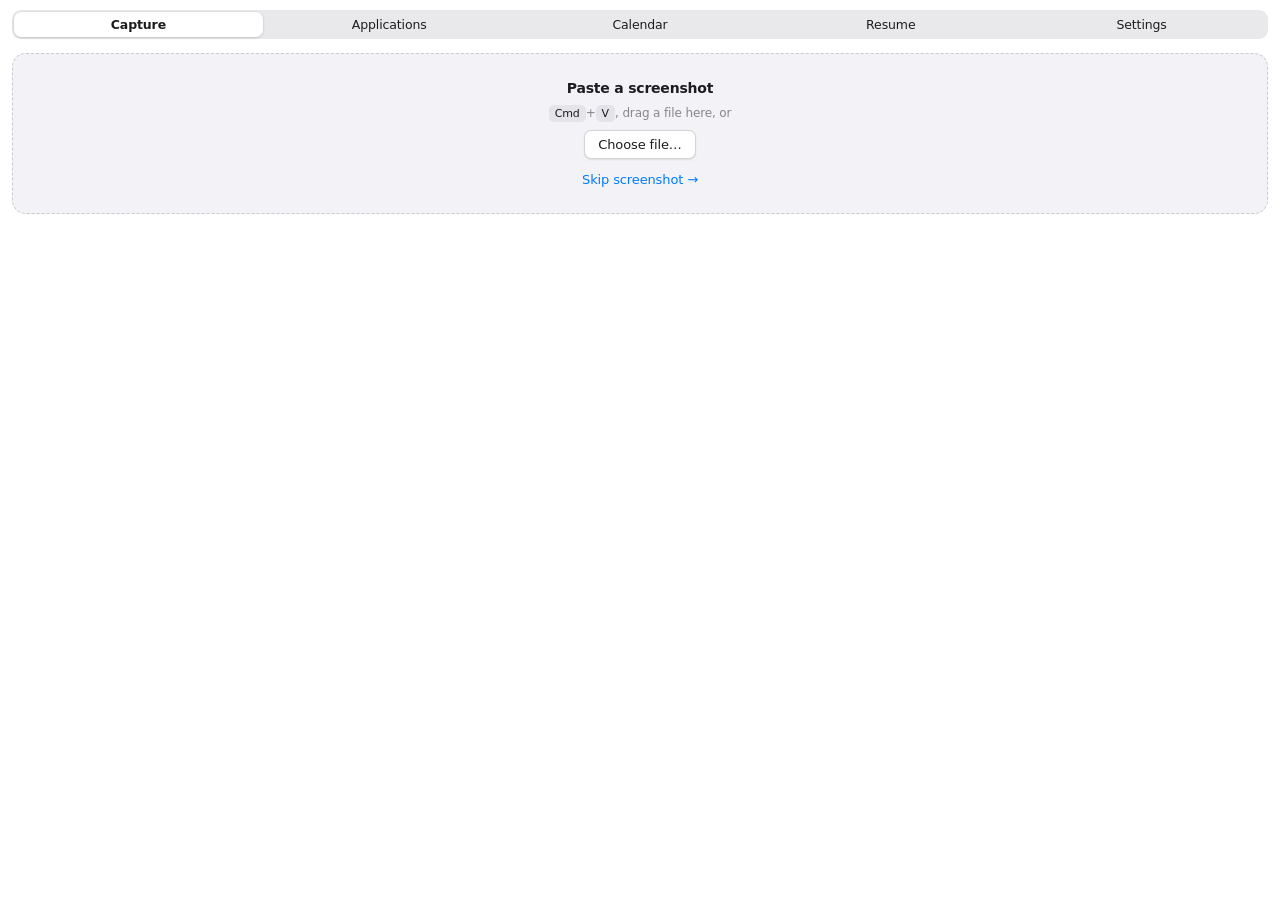
<file: src/index.html>
<!DOCTYPE html>
<html lang="en">
<head>
  <meta charset="UTF-8" />
  <meta name="viewport" content="width=device-width, initial-scale=1.0" />
  <title>Job Tracker</title>
  <link rel="stylesheet" href="styles.css" />
</head>
<body>
  <div id="setup-screen" class="setup-screen" hidden>
    <div class="setup-card">
      <h1>Job Tracker</h1>
      <p>
        Screenshot a job posting, press the shortcut, paste. The company,
        role, location and the rest get pulled out for you to check, and the
        row is saved into an Excel workbook you own.
      </p>
      <div class="setup-hotkey">
        <span>Open it from anywhere with</span>
        <kbd id="setup-hotkey-keys">Ctrl+Shift+J</kbd>
      </div>
      <p class="hint">
        Job Tracker lives in your system tray, not the taskbar &mdash; closing
        this window hides it, it doesn't quit. You can change the shortcut,
        and pick how screenshots are read, in Settings.
      </p>
      <div class="setup-actions">
        <button id="setup-start" class="btn btn-primary">Get started</button>
        <button id="setup-settings" class="btn btn-link">Open Settings</button>
      </div>
    </div>
  </div>

  <div id="app" class="app">
    <div id="update-banner" class="update-banner" hidden>
      <div class="update-banner-text">
        <strong id="update-headline"></strong>
        <span id="update-notes" class="update-notes"></span>
        <div id="update-progress" class="update-progress" hidden>
          <div id="update-progress-bar" class="update-progress-bar"></div>
        </div>
      </div>
      <div id="update-banner-actions" class="update-banner-actions">
        <button id="update-install" class="btn btn-primary btn-small">Install &amp; restart</button>
        <button id="update-later" class="btn btn-link btn-small">Later</button>
      </div>
    </div>

    <nav class="tabs" role="tablist">
      <button class="tab-btn active" data-tab="capture" role="tab" aria-selected="true">Capture</button>
      <button class="tab-btn" data-tab="list" role="tab" aria-selected="false">Applications</button>
      <button class="tab-btn" data-tab="calendar" role="tab" aria-selected="false">Calendar</button>
      <button class="tab-btn" data-tab="resume" role="tab" aria-selected="false">Resume</button>
      <button class="tab-btn" data-tab="settings" role="tab" aria-selected="false">Settings</button>
    </nav>

    <main>
      <!-- CAPTURE TAB -->
      <section id="tab-capture" class="tab-panel active">
        <div id="capture-dropzone" class="dropzone">
          <p class="dropzone-title">Paste a screenshot</p>
          <p class="dropzone-hint">
            <kbd id="paste-hint-key">Cmd</kbd>+<kbd>V</kbd>, drag a file here, or
          </p>
          <button id="choose-file-btn" class="btn btn-secondary">Choose file&hellip;</button>
          <button id="skip-screenshot-btn" class="btn btn-link">Skip screenshot &rarr;</button>
          <div id="thumbnail-wrap" class="thumbnail-wrap" hidden>
            <img id="thumbnail" alt="Pasted screenshot" />
            <p id="thumbnail-status" class="thumbnail-status">Extracting details&hellip;</p>
          </div>
        </div>

        <div id="ocr-blocks-panel" class="ocr-blocks-panel" hidden>
          <p class="ocr-blocks-hint">
            Wrong field? Click a box below to drop that text into
            <strong id="ocr-target-label">the focused field</strong>.
          </p>
          <div id="ocr-blocks" class="ocr-blocks"></div>
        </div>

        <div id="parse-failed" class="parse-failed" hidden>
          <p><strong>Couldn't parse Claude's response as JSON.</strong> Raw text below - fix the fields by hand.</p>
          <textarea id="parse-failed-raw" readonly rows="4"></textarea>
        </div>

        <form id="application-form" class="app-form" hidden>
          <div id="editing-banner" class="editing-banner" hidden>
            <span>Editing an existing entry</span>
            <button type="button" id="discard-edit-btn" class="btn btn-link btn-small">Discard changes</button>
          </div>

          <div id="screenshot-row" class="screenshot-row" hidden>
            <span>The screenshot this was captured from is archived.</span>
            <button type="button" id="open-screenshot-btn" class="btn btn-secondary btn-small">Open screenshot</button>
          </div>
          <div class="field-row">
            <label for="f-company">Company *</label>
            <input id="f-company" name="company" type="text" required />
          </div>
          <div class="field-row">
            <label for="f-position">Position *</label>
            <input id="f-position" name="position" type="text" required />
          </div>
          <div class="field-row field-row-split">
            <div>
              <label for="f-location">Location</label>
              <input id="f-location" name="location" type="text" />
            </div>
            <div>
              <label for="f-work-type">Work type</label>
              <input id="f-work-type" name="work_type" type="text" placeholder="Remote / Hybrid / On-site" />
            </div>
          </div>
          <div class="field-row field-row-split">
            <div>
              <label for="f-employment-type">Employment type</label>
              <input id="f-employment-type" name="employment_type" type="text" placeholder="Full-time" />
            </div>
            <div>
              <label for="f-salary-range">Salary range</label>
              <input id="f-salary-range" name="salary_range" type="text" />
            </div>
          </div>
          <div class="field-row field-row-split">
            <div>
              <label for="f-status">Status</label>
              <select id="f-status" name="status"></select>
            </div>
            <div>
              <label for="f-date-applied">Date applied</label>
              <input id="f-date-applied" name="date_applied" type="date" required />
            </div>
          </div>
          <div class="field-row field-row-split">
            <div>
              <label for="f-job-id">Job ID</label>
              <input id="f-job-id" name="job_id" type="text" />
            </div>
            <div>
              <label for="f-url">URL</label>
              <input id="f-url" name="url" type="text" />
            </div>
          </div>
          <div class="field-row">
            <label for="f-notes">Notes</label>
            <textarea id="f-notes" name="notes" rows="2"></textarea>
          </div>

          <div id="duplicate-banner" class="duplicate-banner" hidden>
            <p>
              An application for this company &amp; position already exists
              (status: <strong id="duplicate-status"></strong>).
            </p>
            <div class="duplicate-actions">
              <button type="button" id="duplicate-save-anyway" class="btn btn-secondary">Save anyway</button>
              <button type="button" id="duplicate-update-status" class="btn btn-secondary">Update existing status instead</button>
            </div>
          </div>

          <div id="save-error" class="error-text" hidden></div>

          <div class="form-actions">
            <button type="button" id="form-cancel" class="btn btn-link">Cancel (Esc)</button>
            <button type="submit" id="form-save" class="btn btn-primary">Save (Enter)</button>
          </div>
        </form>
      </section>

      <!-- LIST TAB -->
      <section id="tab-list" class="tab-panel">
        <div class="list-toolbar">
          <input id="search-box" type="search" placeholder="Search company, role, location, notes&hellip;" />
          <button id="export-csv-btn" class="btn btn-secondary btn-small">Export CSV</button>
        </div>
        <!-- Summary panel: hero metric, then labelled sections of dense
             chip/label/value rows, after the Stats popup layout. -->
        <section class="panel" id="summary-panel">
          <button type="button" id="summary-toggle" class="panel-header" aria-expanded="true" aria-controls="summary-body">
            <span>Overview</span>
            <span class="panel-chevron" aria-hidden="true"></span>
          </button>
          <div id="summary-body" class="panel-body">
          <div class="panel-hero">
            <div class="hero-ring">
              <svg id="summary-donut" viewBox="0 0 84 84" aria-hidden="true">
                <circle class="donut-track" cx="42" cy="42" r="34" />
                <g id="summary-donut-arcs"></g>
              </svg>
              <div class="hero-ring-label">
                <strong id="summary-total">0</strong>
                <span>total</span>
              </div>
            </div>
            <dl class="hero-figures">
              <div>
                <dt>Response rate</dt>
                <dd id="summary-response-rate">0%</dd>
              </div>
              <div>
                <dt>Heard back</dt>
                <dd id="summary-responded">0</dd>
              </div>
              <div>
                <dt>Still waiting</dt>
                <dd id="summary-waiting">0</dd>
              </div>
            </dl>
          </div>

          <p class="section-label">Breakdown</p>
          <div id="summary-rows" class="detail-rows"></div>
          </div>
        </section>

        <div class="list-status-row">
          <span id="list-status" class="list-status">Loading&hellip;</span>
          <button type="button" id="filter-chip" class="filter-chip" hidden>
            <i id="filter-chip-dot" class="detail-chip"></i>
            <span id="filter-chip-label"></span>
            <span id="filter-chip-clear" class="filter-chip-clear" aria-label="Clear filter">&times;</span>
          </button>
        </div>
        <p class="hint">Click a row to edit it, a heading to sort by it, or &times; to delete it.</p>
        <div class="table-scroll">
          <table id="applications-table">
            <thead>
              <tr>
                <th class="sortable" data-sort="date_applied" aria-sort="descending">Date</th>
                <th class="sortable" data-sort="company">Company</th>
                <th class="sortable" data-sort="position">Position</th>
                <th class="sortable" data-sort="status">Status</th>
                <th>Location</th>
                <th>Work type</th>
                <th>Salary</th>
                <th>Updated</th>
                <th>Job ID</th>
                <th>URL</th>
                <th>Notes</th>
                <th>Resume</th>
                <th aria-label="Delete"></th>
              </tr>
            </thead>
            <tbody id="applications-tbody"></tbody>
          </table>
        </div>
      </section>

      <!-- CALENDAR TAB -->
      <section id="tab-calendar" class="tab-panel">
        <div class="cal-view-switch" role="tablist">
          <button class="cal-view-btn active" data-view="month" role="tab" aria-selected="true">Month</button>
          <button class="cal-view-btn" data-view="year" role="tab" aria-selected="false">Year</button>
        </div>

        <div class="cal-toolbar">
          <button id="cal-prev" class="btn btn-secondary btn-small" aria-label="Previous">&larr;</button>
          <h2 id="cal-month-label" class="cal-month-label">&nbsp;</h2>
          <button id="cal-next" class="btn btn-secondary btn-small" aria-label="Next">&rarr;</button>
          <button id="cal-today" class="btn btn-link btn-small">Today</button>
        </div>

        <dl id="cal-stats" class="cal-stats hero-figures"></dl>

        <div id="cal-grid" class="cal-grid" role="grid" aria-labelledby="cal-month-label">
          <div class="cal-weekdays" id="cal-weekdays" role="row"></div>
          <div class="cal-days" id="cal-days"></div>
        </div>

        <div id="cal-year" class="cal-year" hidden>
          <div id="cal-year-scroll" class="cal-year-scroll">
            <div id="cal-year-months" class="cal-year-months"></div>
            <div id="cal-year-grid" class="cal-year-grid" role="grid"></div>
          </div>
        </div>

        <div class="cal-legend">
          <span>Fewer</span>
          <i class="cal-swatch level-0"></i>
          <i class="cal-swatch level-1"></i>
          <i class="cal-swatch level-2"></i>
          <i class="cal-swatch level-3"></i>
          <i class="cal-swatch level-4"></i>
          <span>More</span>
        </div>

        <div id="cal-day-detail" class="cal-day-detail">
          <p class="hint">Click a day to see the applications you sent that day.</p>
        </div>

        <p id="cal-undated" class="hint" hidden></p>
      </section>

      <!-- RESUME TAB -->
      <section id="tab-resume" class="tab-panel">
        <div class="settings-group">
          <h2>Your full resume</h2>
          <p class="hint">
            Everything you have done, long-form - this is the source, not
            what you send. Saved as <code>Resume_master.md</code> beside your
            workbook, so you can edit it anywhere. Import a
            <code>.tex</code> and its style is kept too.
          </p>
          <textarea id="master-resume" rows="10" spellcheck="false"
            placeholder="Paste your full resume here. Markdown, plain text, whatever you have. Or import a .tex and keep its style."></textarea>
          <div class="settings-actions">
            <button id="master-resume-import" class="btn btn-secondary btn-small">Import a file&hellip;</button>
            <button id="master-resume-save" class="btn btn-secondary btn-small">Save</button>
            <span id="master-resume-message" class="hint"></span>
          </div>
          <div id="resume-template-card" class="resume-template" hidden>
            <span class="resume-template-mark">T<sub>E</sub>X</span>
            <span id="resume-template-text"></span>
            <button id="resume-template-clear" class="btn btn-link btn-small">Remove</button>
          </div>
        </div>

        <div class="settings-group">
          <h2>Tailor it to a job</h2>
          <label for="resume-job-picker" class="settings-sublabel">Application</label>
          <select id="resume-job-picker"></select>
          <label for="resume-job-text" class="settings-sublabel">Job posting</label>
          <textarea id="resume-job-text" rows="6" spellcheck="false"
            placeholder="Paste the posting text from LinkedIn. Optional - without it, whatever was captured for this application is used."></textarea>
          <div class="settings-actions">
            <button id="resume-tailor" class="btn btn-primary btn-small">Tailor my resume</button>
            <span id="resume-tailor-message" class="hint"></span>
          </div>
        </div>

        <div class="settings-group" id="resume-result-group" hidden>
          <h2>Tailored for this job</h2>
          <p class="hint">
            This is the page, near enough. Every line is editable - click and
            type. Nothing here should be new: if it says something you did
            not do, remove it with the &times; and tell me.
          </p>
          <div id="resume-preview" class="resume-sheet" aria-label="Tailored resume preview"></div>
          <div class="resume-length">
            <span id="resume-length-label" class="hint"></span>
            <span class="meter resume-length-track" aria-hidden="true"><span id="resume-length-meter" class="meter-fill"></span></span>
          </div>
          <p class="hint">
            Saving writes a <strong>PDF</strong> to send and a
            <code>.tex</code> alongside it, both exactly as they read above.
          </p>
          <div class="settings-actions">
            <button id="resume-save-file" class="btn btn-primary btn-small">Save PDF</button>
            <button id="resume-revert" class="btn btn-link btn-small" hidden>Undo my edits</button>
            <button id="resume-open-file" class="btn btn-link btn-small" hidden>Open the PDF</button>
            <button id="resume-open-tex" class="btn btn-link btn-small" hidden>Open the .tex</button>
            <span id="resume-save-message" class="hint"></span>
          </div>
        </div>
      </section>

      <!-- SETTINGS TAB -->
      <section id="tab-settings" class="tab-panel">
        <div class="settings-group">
          <h2>Screenshot extraction method</h2>
          <label for="settings-extraction-method">Method</label>
          <select id="settings-extraction-method"></select>
          <p id="extraction-method-status" class="hint"></p>
        </div>

        <div class="settings-group">
          <h2>If that doesn't work</h2>
          <p class="hint">
            Tried in order when the method above fails - an expired key, a
            rate limit, or no network. Nothing here is used while the first
            choice is working.
          </p>
          <ul id="fallback-list" class="fallback-list"></ul>
          <div class="path-row">
            <select id="fallback-add"></select>
            <button id="fallback-add-btn" class="btn btn-secondary">Add</button>
          </div>
        </div>

        <!-- One card per method actually in use - the chosen one and any
             fallback. An offline setup renders none of them, so it never
             sees a cloud provider's name or key wording. -->
        <div id="provider-cards"></div>

        <div class="settings-group" id="ollama-group" hidden>
          <h2>Ollama</h2>
          <p id="ollama-status" class="hint">Checking&hellip;</p>
          <div id="ollama-model-row" hidden>
            <label for="settings-ollama-model" class="settings-sublabel">Model</label>
            <select id="settings-ollama-model"></select>
            <p id="ollama-model-detail" class="hint model-detail" hidden></p>
          </div>

          <div id="ollama-pull-row" hidden>
            <button id="ollama-pull" class="btn btn-primary btn-small">Download model</button>
            <div id="ollama-pull-progress" class="update-progress" hidden>
              <div id="ollama-pull-bar" class="update-progress-bar"></div>
            </div>
            <p id="ollama-pull-status" class="hint" hidden></p>
          </div>

          <label class="checkbox-row">
            <input id="settings-ollama-unload" type="checkbox" />
            <span>Free the memory after each capture</span>
          </label>
          <p class="hint">
            Ollama otherwise keeps the model in RAM for five minutes after
            each use. With this on it hands the memory back immediately, and
            loads the model again next time - a few seconds, against several
            gigabytes held while you are not using it.
          </p>

          <label for="settings-ollama-host" class="settings-sublabel">Server</label>
          <div class="path-row">
            <input id="settings-ollama-host" type="text" autocomplete="off" spellcheck="false"
                   placeholder="http://localhost:11434" />
            <button id="settings-ollama-save" class="btn btn-secondary">Save</button>
            <button id="settings-ollama-reset" class="btn btn-link">Default</button>
          </div>
          <p class="hint">
            Reads the screenshot with this machine's OCR engine, then has a
            model on your own machine pull the fields out of the text - so it
            copes with job boards no layout rule was written for, without a
            key and without anything leaving your machine. Needs
            <a href="#" class="ext-link" data-url="https://ollama.com">Ollama</a>
            and a pulled model; Tesseract only where the OS has no engine of
            its own.
          </p>
        </div>

        <div class="settings-group">
          <h2>Excel workbook</h2>
          <p class="hint">Every save reads and rewrites this file.</p>
          <div class="path-row">
            <input id="settings-excel-path" type="text" readonly />
            <button id="settings-choose-path" class="btn btn-secondary">Choose&hellip;</button>
          </div>
          <div id="settings-path-message" class="hint" hidden></div>
        </div>

        <div class="settings-group">
          <h2>Updates</h2>
          <p class="hint">You're on version <span id="settings-version">&hellip;</span>.</p>
          <label class="checkbox-row">
            <input id="settings-update-check" type="checkbox" />
            <span>Check for a new version on launch (at most once a day)</span>
          </label>
          <label class="checkbox-row">
            <input id="settings-auto-install" type="checkbox" />
            <span>Install updates automatically, without asking</span>
          </label>
          <p class="hint">
            Automatic installs wait until you have no unsaved entry open,
            then restart into the new version.
          </p>
          <div class="settings-actions">
            <button id="settings-check-update" class="btn btn-secondary">Check now</button>
          </div>
          <div id="settings-update-message" class="hint" hidden></div>
        </div>

        <div class="settings-group">
          <h2>Statuses</h2>
          <p class="hint">
            What each one means decides the response rate: an answer of any
            kind counts as a reply, and anything you closed yourself is left
            out of the ratio. Removing a status doesn't change applications
            already using it.
          </p>
          <div id="settings-status-list" class="status-edit-list"></div>
          <div class="settings-actions">
            <button id="settings-status-add" class="btn btn-secondary">Add a status</button>
          </div>
          <div id="settings-status-message" class="error-text" hidden></div>
        </div>

        <div class="settings-group">
          <h2>Import</h2>
          <p class="hint">
            Merges another <code>.xlsx</code> into this one. Anything whose
            company and role you already track is skipped, and the file you
            import from is never modified.
          </p>
          <div class="settings-actions">
            <button id="settings-import" class="btn btn-secondary">Import a workbook&hellip;</button>
          </div>
          <div id="settings-import-message" class="hint" hidden></div>
        </div>

        <div class="settings-group">
          <h2>Global hotkey</h2>
          <p class="hint">The shortcut that shows this window from anywhere.</p>
          <div class="path-row">
            <input id="settings-hotkey" type="text" readonly placeholder="Click, then press a combination" />
            <button id="settings-hotkey-record" class="btn btn-secondary">Change&hellip;</button>
            <button id="settings-hotkey-reset" class="btn btn-link">Reset</button>
          </div>
          <p id="settings-hotkey-message" class="hint">
            Click Change, then press the keys you want. Needs at least one of
            Ctrl, Alt, Shift or Cmd.
          </p>
        </div>
      </section>
    </main>
  </div>

  <div id="undo-toast" class="undo-toast" hidden>
    <span id="undo-message"></span>
    <button id="undo-btn" class="btn btn-primary btn-small">Undo</button>
    <button id="undo-dismiss" class="btn btn-link btn-small">Dismiss</button>
  </div>

  <div id="retry-toast" class="retry-toast" hidden>
    <span id="retry-message"></span>
    <button id="retry-btn" class="btn btn-primary btn-small">Retry</button>
    <button id="retry-dismiss" class="btn btn-link btn-small">Dismiss</button>
  </div>

  <script src="format.js"></script>
  <script src="stats.js"></script>
  <script src="calendar.js"></script>
  <script src="app.js"></script>
</body>
</html>
</file>
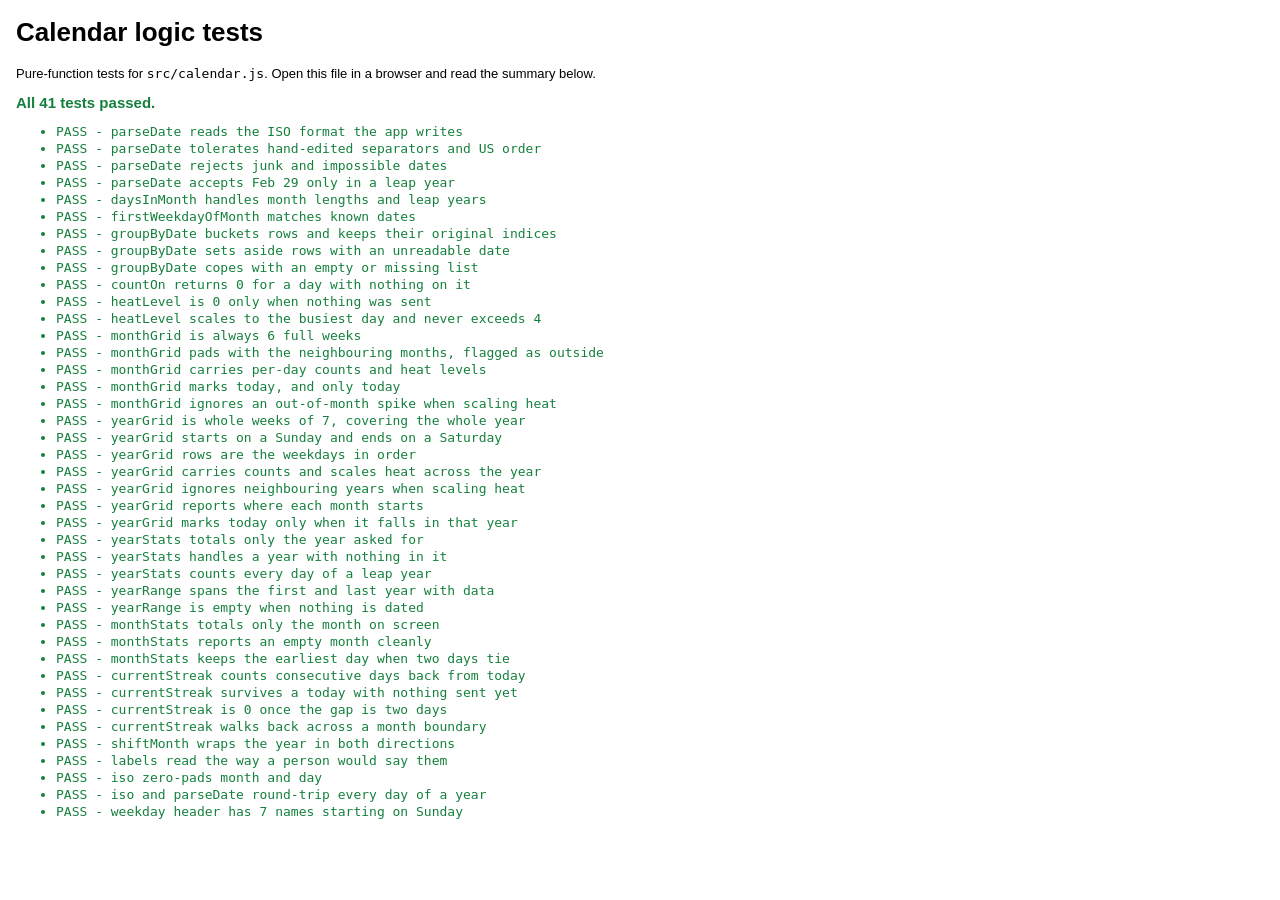
<file: tests/calendar.test.html>
<!DOCTYPE html>
<html lang="en">
<head>
  <meta charset="UTF-8" />
  <!-- These are dev pages edited constantly; a cached copy reads as a bug
       in the code you just changed. -->
  <meta http-equiv="Cache-Control" content="no-store" />
  <title>Calendar logic tests</title>
  <style>
    body { font-family: -apple-system, "Segoe UI", Roboto, sans-serif; font-size: 13px; margin: 16px; }
    #summary { font-weight: 700; font-size: 15px; margin-bottom: 10px; }
    #summary.pass { color: #15803d; }
    #summary.fail { color: #b91c1c; }
    li { margin-bottom: 2px; font-family: ui-monospace, Menlo, Consolas, monospace; }
    li.fail { color: #b91c1c; }
    li.pass { color: #15803d; }
  </style>
</head>
<body>
  <h1>Calendar logic tests</h1>
  <p>Pure-function tests for <code>src/calendar.js</code>. Open this file in a
     browser and read the summary below.</p>
  <div id="summary">Running&hellip;</div>
  <ul id="results"></ul>

  <script src="../src/calendar.js"></script>
  <script>
    (() => {
      "use strict";
      const cal = window.JobTrackerCalendar;
      const results = [];

      function test(name, fn) {
        try {
          fn();
          results.push({ name, ok: true });
        } catch (e) {
          results.push({ name, ok: false, error: String(e && e.message ? e.message : e) });
        }
      }

      function eq(actual, expected, what) {
        const a = JSON.stringify(actual);
        const b = JSON.stringify(expected);
        if (a !== b) throw new Error((what || "value") + ": expected " + b + ", got " + a);
      }

      function ok(cond, what) {
        if (!cond) throw new Error(what || "expected truthy");
      }

      const apps = (rows) => rows.map(([date, company, position, status]) => ({
        date_applied: date, company, position, status: status || "Applied",
      }));

      // ---- parseDate ----

      test("parseDate reads the ISO format the app writes", () => {
        eq(cal.parseDate("2026-09-01"), { year: 2026, month: 9, day: 1 });
        eq(cal.parseDate("2026-12-31"), { year: 2026, month: 12, day: 31 });
      });

      test("parseDate tolerates hand-edited separators and US order", () => {
        eq(cal.parseDate("2026/09/01"), { year: 2026, month: 9, day: 1 });
        eq(cal.parseDate("9/1/2026"), { year: 2026, month: 9, day: 1 });
        eq(cal.parseDate("  2026-09-01  "), { year: 2026, month: 9, day: 1 });
      });

      test("parseDate rejects junk and impossible dates", () => {
        const bad = ["", "   ", null, undefined, "not a date", "2026-13-01",
                     "2026-00-10", "2026-02-30", "2026-09-32", "20260901"];
        for (const value of bad) {
          eq(cal.parseDate(value), null, "parseDate(" + JSON.stringify(value) + ")");
        }
      });

      test("parseDate accepts Feb 29 only in a leap year", () => {
        eq(cal.parseDate("2024-02-29"), { year: 2024, month: 2, day: 29 });
        eq(cal.parseDate("2026-02-29"), null);
      });

      // ---- daysInMonth / firstWeekdayOfMonth ----

      test("daysInMonth handles month lengths and leap years", () => {
        eq(cal.daysInMonth(2026, 1), 31);
        eq(cal.daysInMonth(2026, 2), 28);
        eq(cal.daysInMonth(2024, 2), 29);
        eq(cal.daysInMonth(2000, 2), 29, "2000 is a leap year");
        eq(cal.daysInMonth(1900, 2), 28, "1900 is not");
        eq(cal.daysInMonth(2026, 9), 30);
        eq(cal.daysInMonth(2026, 12), 31);
      });

      test("firstWeekdayOfMonth matches known dates", () => {
        eq(cal.firstWeekdayOfMonth(2026, 9), 2, "1 Sep 2026 is a Tuesday");
        eq(cal.firstWeekdayOfMonth(2026, 2), 0, "1 Feb 2026 is a Sunday");
      });

      // ---- groupByDate ----

      test("groupByDate buckets rows and keeps their original indices", () => {
        const rows = apps([
          ["2026-09-01", "Amazon", "SDE Intern"],
          ["2026-09-01", "Stripe", "Backend Engineer"],
          ["2026-09-03", "Figma", "Product Engineer"],
        ]);
        const { byDate, undated } = cal.groupByDate(rows);
        eq(Object.keys(byDate).sort(), ["2026-09-01", "2026-09-03"]);
        eq(byDate["2026-09-01"].length, 2);
        eq(byDate["2026-09-01"].map((e) => e.index), [0, 1], "indices preserved");
        eq(byDate["2026-09-03"][0].app.company, "Figma");
        eq(undated.length, 0);
      });

      test("groupByDate sets aside rows with an unreadable date", () => {
        const rows = apps([
          ["2026-09-01", "Amazon", "SDE Intern"],
          ["", "Ghost Co", "Unknown"],
          ["whenever", "Vague Inc", "Unknown"],
        ]);
        const { byDate, undated } = cal.groupByDate(rows);
        eq(cal.countOn(byDate, "2026-09-01"), 1);
        eq(undated.length, 2);
        eq(undated.map((e) => e.index), [1, 2]);
      });

      test("groupByDate copes with an empty or missing list", () => {
        eq(cal.groupByDate([]).undated, []);
        eq(Object.keys(cal.groupByDate(undefined).byDate), []);
      });

      test("countOn returns 0 for a day with nothing on it", () => {
        const { byDate } = cal.groupByDate(apps([["2026-09-01", "Amazon", "SDE"]]));
        eq(cal.countOn(byDate, "2026-09-02"), 0);
      });

      // ---- heatLevel ----

      test("heatLevel is 0 only when nothing was sent", () => {
        eq(cal.heatLevel(0, 10), 0);
        eq(cal.heatLevel(1, 10), 1);
      });

      test("heatLevel scales to the busiest day and never exceeds 4", () => {
        eq(cal.heatLevel(1, 1), 1, "a lone application still shows");
        eq(cal.heatLevel(8, 8), 4, "the busiest day is the darkest");
        eq(cal.heatLevel(2, 8), 1);
        eq(cal.heatLevel(4, 8), 2);
        eq(cal.heatLevel(6, 8), 3);
        eq(cal.heatLevel(99, 8), 4, "clamped");
      });

      // ---- monthGrid ----

      test("monthGrid is always 6 full weeks", () => {
        const months = [[2026, 9], [2026, 2], [2024, 2], [2026, 8], [2027, 1]];
        for (const [y, m] of months) {
          const grid = cal.monthGrid(y, m, Object.create(null), { year: 2026, month: 9, day: 1 });
          eq(grid.weeks.length, 6, y + "-" + m + " week count");
          ok(grid.weeks.every((w) => w.length === 7), y + "-" + m + " rows are 7 wide");
          eq(grid.cells.length, 42, y + "-" + m + " cell count");
        }
      });

      test("monthGrid pads with the neighbouring months, flagged as outside", () => {
        const grid = cal.monthGrid(2026, 9, Object.create(null), { year: 2026, month: 9, day: 1 });
        // 1 Sep 2026 is a Tuesday, so two leading cells come from August.
        eq(grid.cells[0].iso, "2026-08-30");
        eq(grid.cells[0].inMonth, false);
        eq(grid.cells[1].iso, "2026-08-31");
        eq(grid.cells[2].iso, "2026-09-01");
        eq(grid.cells[2].inMonth, true);
        eq(grid.cells[31].iso, "2026-09-30", "last day of September");
        eq(grid.cells[32].iso, "2026-10-01");
        eq(grid.cells[32].inMonth, false);
        eq(grid.cells[41].iso, "2026-10-10", "grid ends in October");
      });

      test("monthGrid carries per-day counts and heat levels", () => {
        const rows = apps([
          ["2026-09-01", "Amazon", "SDE"],
          ["2026-09-01", "Stripe", "Backend"],
          ["2026-09-01", "Figma", "Product"],
          ["2026-09-01", "Linear", "Frontend"],
          ["2026-09-05", "Vercel", "DX"],
        ]);
        const { byDate } = cal.groupByDate(rows);
        const grid = cal.monthGrid(2026, 9, byDate, { year: 2026, month: 9, day: 1 });
        const cell = (iso) => grid.cells.find((c) => c.iso === iso);
        eq(grid.max, 4, "busiest in-month day");
        eq(cell("2026-09-01").count, 4);
        eq(cell("2026-09-01").level, 4);
        eq(cell("2026-09-05").count, 1);
        eq(cell("2026-09-05").level, 1);
        eq(cell("2026-09-02").count, 0);
        eq(cell("2026-09-02").level, 0);
      });

      test("monthGrid marks today, and only today", () => {
        const grid = cal.monthGrid(2026, 9, Object.create(null), { year: 2026, month: 9, day: 15 });
        eq(grid.cells.filter((c) => c.isToday).map((c) => c.iso), ["2026-09-15"]);
      });

      test("monthGrid ignores an out-of-month spike when scaling heat", () => {
        // 31 Aug is only a padding cell in the September grid - it must not
        // wash out September's own colouring.
        const rows = apps([
          ["2026-08-31", "A", "1"], ["2026-08-31", "B", "2"], ["2026-08-31", "C", "3"],
          ["2026-08-31", "D", "4"], ["2026-08-31", "E", "5"], ["2026-08-31", "F", "6"],
          ["2026-09-02", "G", "7"],
        ]);
        const { byDate } = cal.groupByDate(rows);
        const grid = cal.monthGrid(2026, 9, byDate, { year: 2026, month: 9, day: 1 });
        eq(grid.max, 1, "only in-month days scale the heat");
        const aug31 = grid.cells.find((c) => c.iso === "2026-08-31");
        eq(aug31.count, 6, "padding cells still report their count");
        eq(aug31.level, 0, "but are never coloured");
        eq(grid.cells.find((c) => c.iso === "2026-09-02").level, 1);
      });

      // ---- yearGrid ----

      test("yearGrid is whole weeks of 7, covering the whole year", () => {
        for (const y of [2026, 2024, 2027]) {
          const grid = cal.yearGrid(y, Object.create(null), { year: 2026, month: 9, day: 1 });
          ok(grid.columns.every((c) => c.length === 7), y + " columns are 7 tall");
          eq(grid.cells.length, grid.columns.length * 7, y + " cell count");
          ok(grid.columns.length >= 52 && grid.columns.length <= 54, y + " week count: " + grid.columns.length);
          const inYear = grid.cells.filter((c) => c.inYear);
          eq(inYear.length, y === 2024 ? 366 : 365, y + " days in year");
        }
      });

      test("yearGrid starts on a Sunday and ends on a Saturday", () => {
        const grid = cal.yearGrid(2026, Object.create(null), { year: 2026, month: 9, day: 1 });
        eq(grid.cells[0].iso, "2025-12-28", "Sunday on or before 1 Jan 2026");
        eq(grid.cells[0].inYear, false);
        eq(grid.cells[grid.cells.length - 1].iso, "2027-01-02", "Saturday on or after 31 Dec 2026");
        eq(grid.cells[grid.cells.length - 1].inYear, false);
      });

      test("yearGrid rows are the weekdays in order", () => {
        const grid = cal.yearGrid(2026, Object.create(null), { year: 2026, month: 9, day: 1 });
        for (const column of grid.columns) {
          for (let row = 0; row < 7; row++) {
            const c = column[row];
            eq(new Date(c.year, c.month - 1, c.day).getDay(), row, c.iso + " weekday row");
          }
        }
      });

      test("yearGrid carries counts and scales heat across the year", () => {
        const rows = apps([
          ["2026-03-02", "A", "1"], ["2026-03-02", "B", "2"], ["2026-03-02", "C", "3"],
          ["2026-03-02", "D", "4"],
          ["2026-11-20", "E", "5"],
        ]);
        const { byDate } = cal.groupByDate(rows);
        const grid = cal.yearGrid(2026, byDate, { year: 2026, month: 9, day: 1 });
        const cell = (iso) => grid.cells.find((c) => c.iso === iso);
        eq(grid.max, 4);
        eq(cell("2026-03-02").count, 4);
        eq(cell("2026-03-02").level, 4);
        eq(cell("2026-11-20").level, 1);
        eq(cell("2026-03-03").level, 0);
      });

      test("yearGrid ignores neighbouring years when scaling heat", () => {
        const rows = apps([
          ["2025-12-29", "A", "1"], ["2025-12-29", "B", "2"], ["2025-12-29", "C", "3"],
          ["2026-06-01", "D", "4"],
        ]);
        const { byDate } = cal.groupByDate(rows);
        const grid = cal.yearGrid(2026, byDate, { year: 2026, month: 9, day: 1 });
        eq(grid.max, 1, "only in-year days scale the heat");
        const dec29 = grid.cells.find((c) => c.iso === "2025-12-29");
        eq(dec29.count, 3, "padding cells still report their count");
        eq(dec29.level, 0, "but are never coloured");
      });

      test("yearGrid reports where each month starts", () => {
        const grid = cal.yearGrid(2026, Object.create(null), { year: 2026, month: 9, day: 1 });
        eq(grid.monthStarts.length, 12);
        eq(grid.monthStarts[0].month, 1);
        eq(grid.monthStarts[11].month, 12);
        ok(
          grid.monthStarts.every((m, i) => i === 0 || m.column >= grid.monthStarts[i - 1].column),
          "month columns increase"
        );
        // 1 Jan 2026 is a Thursday, in the very first (padded) week.
        eq(grid.monthStarts[0].column, 0);
      });

      test("yearGrid marks today only when it falls in that year", () => {
        const inYear = cal.yearGrid(2026, Object.create(null), { year: 2026, month: 9, day: 15 });
        eq(inYear.cells.filter((c) => c.isToday).map((c) => c.iso), ["2026-09-15"]);
        const otherYear = cal.yearGrid(2024, Object.create(null), { year: 2026, month: 9, day: 15 });
        eq(otherYear.cells.filter((c) => c.isToday).length, 0);
      });

      // ---- yearStats / yearRange ----

      test("yearStats totals only the year asked for", () => {
        const rows = apps([
          ["2025-12-31", "Last year", "x"],
          ["2026-01-01", "A", "1"], ["2026-01-01", "B", "2"],
          ["2026-07-04", "C", "3"],
          ["2027-01-01", "Next year", "x"],
        ]);
        const { byDate } = cal.groupByDate(rows);
        const stats = cal.yearStats(2026, byDate);
        eq(stats.total, 3);
        eq(stats.activeDays, 2);
        eq(stats.busiest, { iso: "2026-01-01", count: 2 });
      });

      test("yearStats handles a year with nothing in it", () => {
        eq(cal.yearStats(2020, Object.create(null)), { total: 0, activeDays: 0, busiest: null });
      });

      test("yearStats counts every day of a leap year", () => {
        const rows = apps([["2024-02-29", "Leap", "day"]]);
        const { byDate } = cal.groupByDate(rows);
        eq(cal.yearStats(2024, byDate).total, 1, "29 Feb is not skipped");
      });

      test("yearRange spans the first and last year with data", () => {
        const rows = apps([
          ["2024-05-01", "A", "1"], ["2026-09-01", "B", "2"], ["2025-01-01", "C", "3"],
        ]);
        const { byDate } = cal.groupByDate(rows);
        eq(cal.yearRange(byDate), { min: 2024, max: 2026 });
      });

      test("yearRange is empty when nothing is dated", () => {
        eq(cal.yearRange(Object.create(null)), { min: null, max: null });
      });

      // ---- monthStats ----

      test("monthStats totals only the month on screen", () => {
        const rows = apps([
          ["2026-08-31", "August Co", "Ignored"],
          ["2026-09-01", "Amazon", "SDE"],
          ["2026-09-01", "Stripe", "Backend"],
          ["2026-09-04", "Figma", "Product"],
          ["2026-10-01", "October Co", "Ignored"],
        ]);
        const { byDate } = cal.groupByDate(rows);
        const stats = cal.monthStats(2026, 9, byDate);
        eq(stats.total, 3);
        eq(stats.activeDays, 2);
        eq(stats.busiest, { iso: "2026-09-01", day: 1, count: 2 });
      });

      test("monthStats reports an empty month cleanly", () => {
        const stats = cal.monthStats(2026, 1, Object.create(null));
        eq(stats, { total: 0, activeDays: 0, busiest: null });
      });

      test("monthStats keeps the earliest day when two days tie", () => {
        const rows = apps([
          ["2026-09-02", "A", "1"], ["2026-09-02", "B", "2"],
          ["2026-09-09", "C", "3"], ["2026-09-09", "D", "4"],
        ]);
        const { byDate } = cal.groupByDate(rows);
        eq(cal.monthStats(2026, 9, byDate).busiest.iso, "2026-09-02");
      });

      // ---- currentStreak ----

      test("currentStreak counts consecutive days back from today", () => {
        const rows = apps([
          ["2026-09-15", "A", "1"], ["2026-09-14", "B", "2"], ["2026-09-13", "C", "3"],
          ["2026-09-11", "D", "4"],
        ]);
        const { byDate } = cal.groupByDate(rows);
        eq(cal.currentStreak(byDate, { year: 2026, month: 9, day: 15 }), 3);
      });

      test("currentStreak survives a today with nothing sent yet", () => {
        const rows = apps([["2026-09-14", "A", "1"], ["2026-09-13", "B", "2"]]);
        const { byDate } = cal.groupByDate(rows);
        eq(cal.currentStreak(byDate, { year: 2026, month: 9, day: 15 }), 2);
      });

      test("currentStreak is 0 once the gap is two days", () => {
        const rows = apps([["2026-09-13", "A", "1"]]);
        const { byDate } = cal.groupByDate(rows);
        eq(cal.currentStreak(byDate, { year: 2026, month: 9, day: 15 }), 0);
        eq(cal.currentStreak(Object.create(null), { year: 2026, month: 9, day: 15 }), 0);
      });

      test("currentStreak walks back across a month boundary", () => {
        const rows = apps([
          ["2026-09-01", "A", "1"], ["2026-08-31", "B", "2"], ["2026-08-30", "C", "3"],
        ]);
        const { byDate } = cal.groupByDate(rows);
        eq(cal.currentStreak(byDate, { year: 2026, month: 9, day: 1 }), 3);
      });

      // ---- shiftMonth / labels ----

      test("shiftMonth wraps the year in both directions", () => {
        eq(cal.shiftMonth(2026, 9, 1), { year: 2026, month: 10 });
        eq(cal.shiftMonth(2026, 12, 1), { year: 2027, month: 1 });
        eq(cal.shiftMonth(2026, 1, -1), { year: 2025, month: 12 });
        eq(cal.shiftMonth(2026, 9, -12), { year: 2025, month: 9 });
        eq(cal.shiftMonth(2026, 9, 15), { year: 2027, month: 12 });
      });

      test("labels read the way a person would say them", () => {
        eq(cal.monthLabel(2026, 9), "September 2026");
        eq(cal.monthLabel(2026, 1), "January 2026");
        eq(cal.dayLabel("2026-09-01"), "1 September 2026");
        eq(cal.dayLabel("garbage"), "garbage", "falls back to the raw value");
      });

      test("iso zero-pads month and day", () => {
        eq(cal.iso(2026, 9, 1), "2026-09-01");
        eq(cal.iso(2026, 12, 31), "2026-12-31");
      });

      test("iso and parseDate round-trip every day of a year", () => {
        for (let m = 1; m <= 12; m++) {
          for (let d = 1; d <= cal.daysInMonth(2026, m); d++) {
            const s = cal.iso(2026, m, d);
            eq(cal.parseDate(s), { year: 2026, month: m, day: d }, s);
          }
        }
      });

      test("weekday header has 7 names starting on Sunday", () => {
        eq(cal.WEEKDAY_NAMES.length, 7);
        eq(cal.WEEKDAY_NAMES[0], "Sun");
      });

      // ---- report ----

      const failed = results.filter((r) => !r.ok);
      const summary = document.getElementById("summary");
      summary.textContent = failed.length === 0
        ? "All " + results.length + " tests passed."
        : failed.length + " of " + results.length + " tests FAILED.";
      summary.className = failed.length === 0 ? "pass" : "fail";
      document.title = (failed.length === 0 ? "PASS " : "FAIL ") + (results.length - failed.length) + "/" + results.length;
      document.getElementById("results").innerHTML = results
        .map((r) => '<li class="' + (r.ok ? "pass" : "fail") + '">' +
                    (r.ok ? "PASS" : "FAIL") + " - " + r.name +
                    (r.ok ? "" : "<br>&nbsp;&nbsp;&nbsp;&nbsp;" + r.error) + "</li>")
        .join("");
      window.__testResults = { total: results.length, failed: failed.length, results };
    })();
  </script>
</body>
</html>
</file>
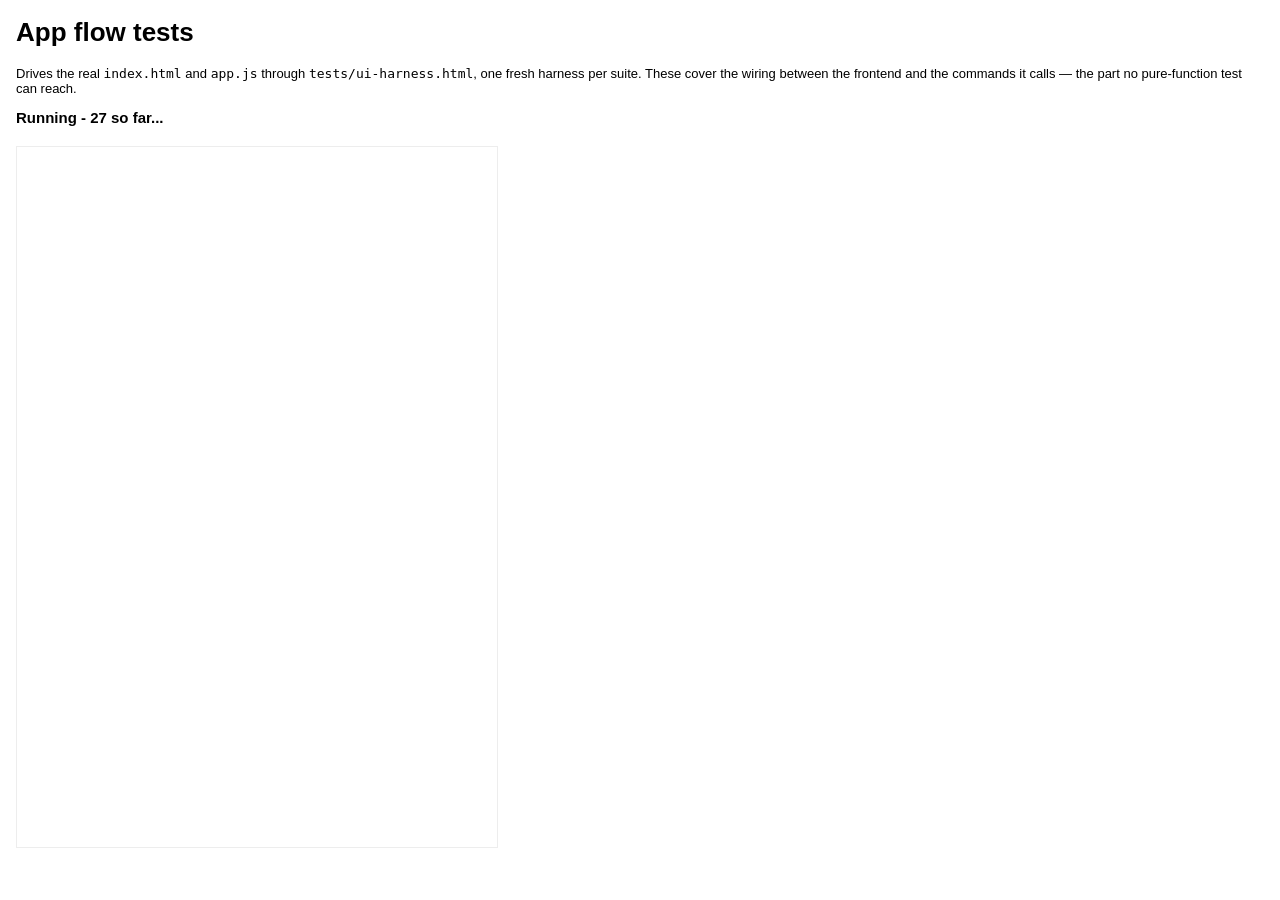
<file: tests/flows.test.html>
<!DOCTYPE html>
<html lang="en">
<head>
  <meta charset="UTF-8" />
  <!-- These are dev pages edited constantly; a cached copy reads as a bug
       in the code you just changed. -->
  <meta http-equiv="Cache-Control" content="no-store" />
  <title>App flow tests</title>
  <style>
    body { font-family: -apple-system, "Segoe UI", Roboto, sans-serif; font-size: 13px; margin: 16px; }
    #summary { font-weight: 700; font-size: 15px; margin-bottom: 10px; }
    #summary.pass { color: #15803d; }
    #summary.fail { color: #b91c1c; }
    li { margin-bottom: 2px; font-family: ui-monospace, Menlo, Consolas, monospace; }
    li.fail { color: #b91c1c; }
    li.pass { color: #15803d; }
    /* The harness frames are only interesting when something fails, and a
       row of them above the results pushes the results off screen. */
    #stage { display: flex; gap: 8px; overflow-x: auto; margin-top: 20px; opacity: 0.5; }
  </style>
</head>
<body>
  <h1>App flow tests</h1>
  <p>Drives the real <code>index.html</code> and <code>app.js</code> through
     <code>tests/ui-harness.html</code>, one fresh harness per suite. These
     cover the wiring between the frontend and the commands it calls &mdash;
     the part no pure-function test can reach.</p>
  <div id="summary">Running&hellip;</div>
  <ul id="results"></ul>
  <div id="stage"></div>

  <script src="flows/runner.js"></script>
  <script src="flows/applications.flows.js"></script>
  <script src="flows/resume.flows.js"></script>
  <script src="flows/settings.flows.js"></script>
  <script src="flows/capture.flows.js"></script>
  <script>
    window.JobTrackerFlows.run();
  </script>
</body>
</html>
</file>
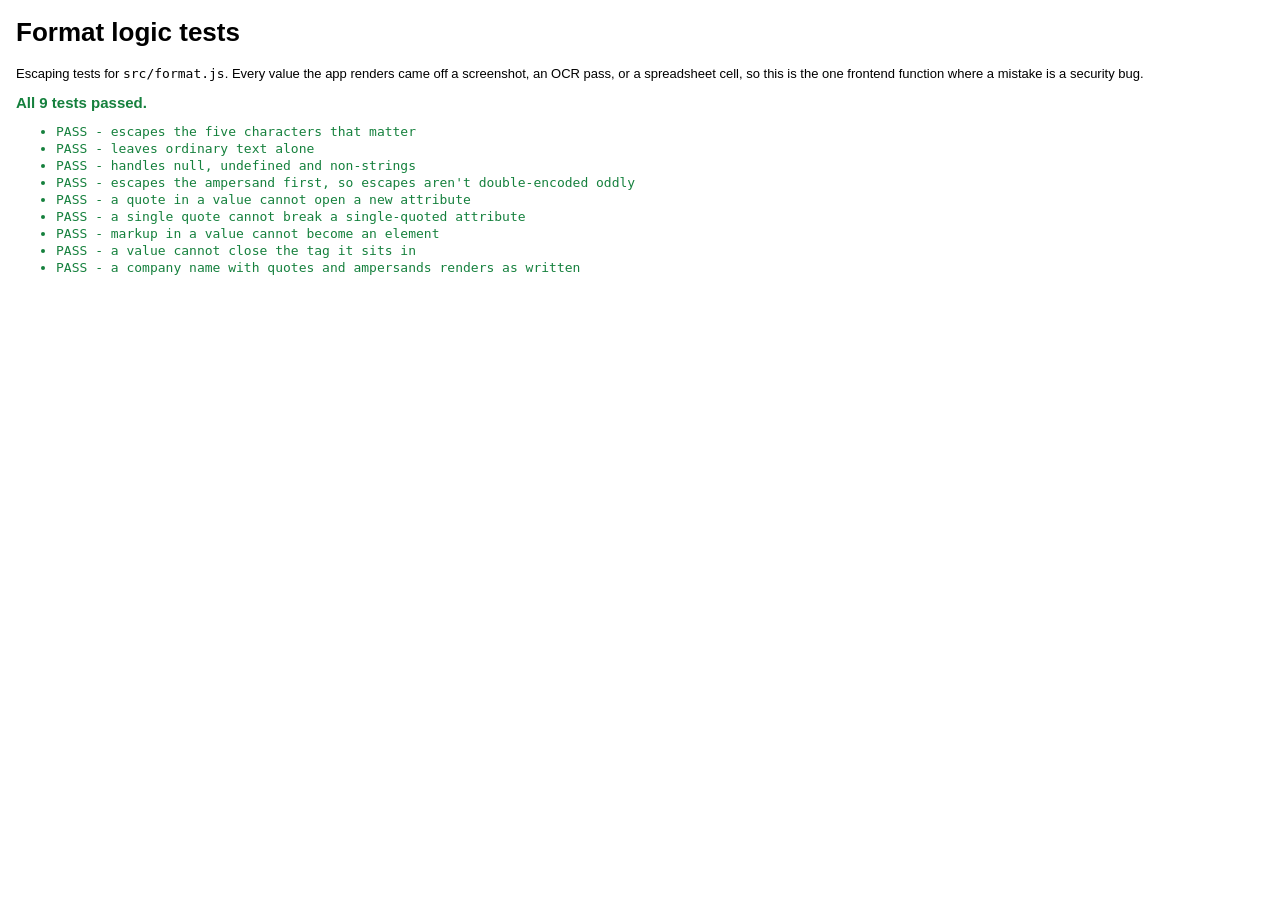
<file: tests/format.test.html>
<!DOCTYPE html>
<html lang="en">
<head>
  <meta charset="UTF-8" />
  <!-- These are dev pages edited constantly; a cached copy reads as a bug
       in the code you just changed. -->
  <meta http-equiv="Cache-Control" content="no-store" />
  <title>Format logic tests</title>
  <style>
    body { font-family: -apple-system, "Segoe UI", Roboto, sans-serif; font-size: 13px; margin: 16px; }
    #summary { font-weight: 700; font-size: 15px; margin-bottom: 10px; }
    #summary.pass { color: #15803d; }
    #summary.fail { color: #b91c1c; }
    li { margin-bottom: 2px; font-family: ui-monospace, Menlo, Consolas, monospace; }
    li.fail { color: #b91c1c; }
    li.pass { color: #15803d; }
  </style>
</head>
<body>
  <h1>Format logic tests</h1>
  <p>Escaping tests for <code>src/format.js</code>. Every value the app renders
     came off a screenshot, an OCR pass, or a spreadsheet cell, so this is the
     one frontend function where a mistake is a security bug.</p>
  <div id="summary">Running&hellip;</div>
  <ul id="results"></ul>

  <script src="../src/format.js"></script>
  <script>
    (() => {
      "use strict";
      const { escapeHtml } = window.JobTrackerFormat;
      const results = [];

      function test(name, fn) {
        try {
          fn();
          results.push({ name, ok: true });
        } catch (e) {
          results.push({ name, ok: false, error: String(e && e.message ? e.message : e) });
        }
      }

      function eq(actual, expected, what) {
        if (actual !== expected) {
          throw new Error((what || "value") + ": expected " + JSON.stringify(expected) +
                          ", got " + JSON.stringify(actual));
        }
      }

      function ok(cond, what) {
        if (!cond) throw new Error(what || "expected truthy");
      }

      /// Renders a value the way the app does - interpolated into an
      /// attribute - and reports what the parser actually built.
      function renderIntoAttribute(value) {
        const host = document.createElement("div");
        host.innerHTML = '<a href="#" data-url="' + escapeHtml(value) + '" class="row-url">link</a>';
        return host;
      }

      test("escapes the five characters that matter", () => {
        eq(escapeHtml("&"), "&amp;");
        eq(escapeHtml("<"), "&lt;");
        eq(escapeHtml(">"), "&gt;");
        eq(escapeHtml('"'), "&quot;");
        eq(escapeHtml("'"), "&#39;");
      });

      test("leaves ordinary text alone", () => {
        eq(escapeHtml("Amazon"), "Amazon");
        eq(escapeHtml("Software Engineer, Level 4"), "Software Engineer, Level 4");
        eq(escapeHtml("https://example.com/jobs/123?x=1"), "https://example.com/jobs/123?x=1");
      });

      test("handles null, undefined and non-strings", () => {
        eq(escapeHtml(null), "");
        eq(escapeHtml(undefined), "");
        eq(escapeHtml(""), "");
        eq(escapeHtml(0), "0");
        eq(escapeHtml(42), "42");
      });

      test("escapes the ampersand first, so escapes aren't double-encoded oddly", () => {
        // "&lt;" typed literally by a user must survive as visible text.
        eq(escapeHtml("&lt;"), "&amp;lt;");
      });

      // ---- the actual attack shapes ----

      test("a quote in a value cannot open a new attribute", () => {
        const hostile = 'https://x.test/" onmouseover="alert(1)" data-x="';
        const host = renderIntoAttribute(hostile);
        const a = host.querySelector("a");
        ok(a, "the anchor should still parse");
        eq(a.hasAttribute("onmouseover"), false, "no event handler may be injected");
        eq(a.hasAttribute("data-x"), false, "no extra attribute may be injected");
        eq(a.dataset.url, hostile, "the value survives intact as data");
      });

      test("a single quote cannot break a single-quoted attribute", () => {
        const host = document.createElement("div");
        host.innerHTML = "<a data-url='" + escapeHtml("x' onmouseover='alert(1)") + "'>l</a>";
        eq(host.querySelector("a").hasAttribute("onmouseover"), false);
      });

      test("markup in a value cannot become an element", () => {
        const host = document.createElement("div");
        host.innerHTML = "<td>" + escapeHtml('<img src=x onerror="alert(1)">') + "</td>";
        eq(host.querySelectorAll("img").length, 0, "no element may be created");
        eq(host.textContent, '<img src=x onerror="alert(1)">', "it renders as literal text");
      });

      test("a value cannot close the tag it sits in", () => {
        const host = renderIntoAttribute('"></a><script>window.__x=1<\/script><a data-url="');
        eq(host.querySelectorAll("script").length, 0, "no script element may be created");
        eq(host.querySelectorAll("a").length, 1, "the markup shape is unchanged");
      });

      test("a company name with quotes and ampersands renders as written", () => {
        const host = document.createElement("div");
        host.innerHTML = "<td>" + escapeHtml("O'Brien & Sons \"Ltd\"") + "</td>";
        eq(host.textContent, "O'Brien & Sons \"Ltd\"");
      });

      // ---- report ----

      const failed = results.filter((r) => !r.ok);
      const summary = document.getElementById("summary");
      summary.textContent = failed.length === 0
        ? "All " + results.length + " tests passed."
        : failed.length + " of " + results.length + " tests FAILED.";
      summary.className = failed.length === 0 ? "pass" : "fail";
      document.title = (failed.length === 0 ? "PASS " : "FAIL ") + (results.length - failed.length) + "/" + results.length;
      document.getElementById("results").innerHTML = results
        .map((r) => '<li class="' + (r.ok ? "pass" : "fail") + '">' +
                    (r.ok ? "PASS" : "FAIL") + " - " + r.name +
                    (r.ok ? "" : "<br>&nbsp;&nbsp;&nbsp;&nbsp;" + r.error) + "</li>")
        .join("");
      window.__testResults = { total: results.length, failed: failed.length, results };
    })();
  </script>
</body>
</html>
</file>
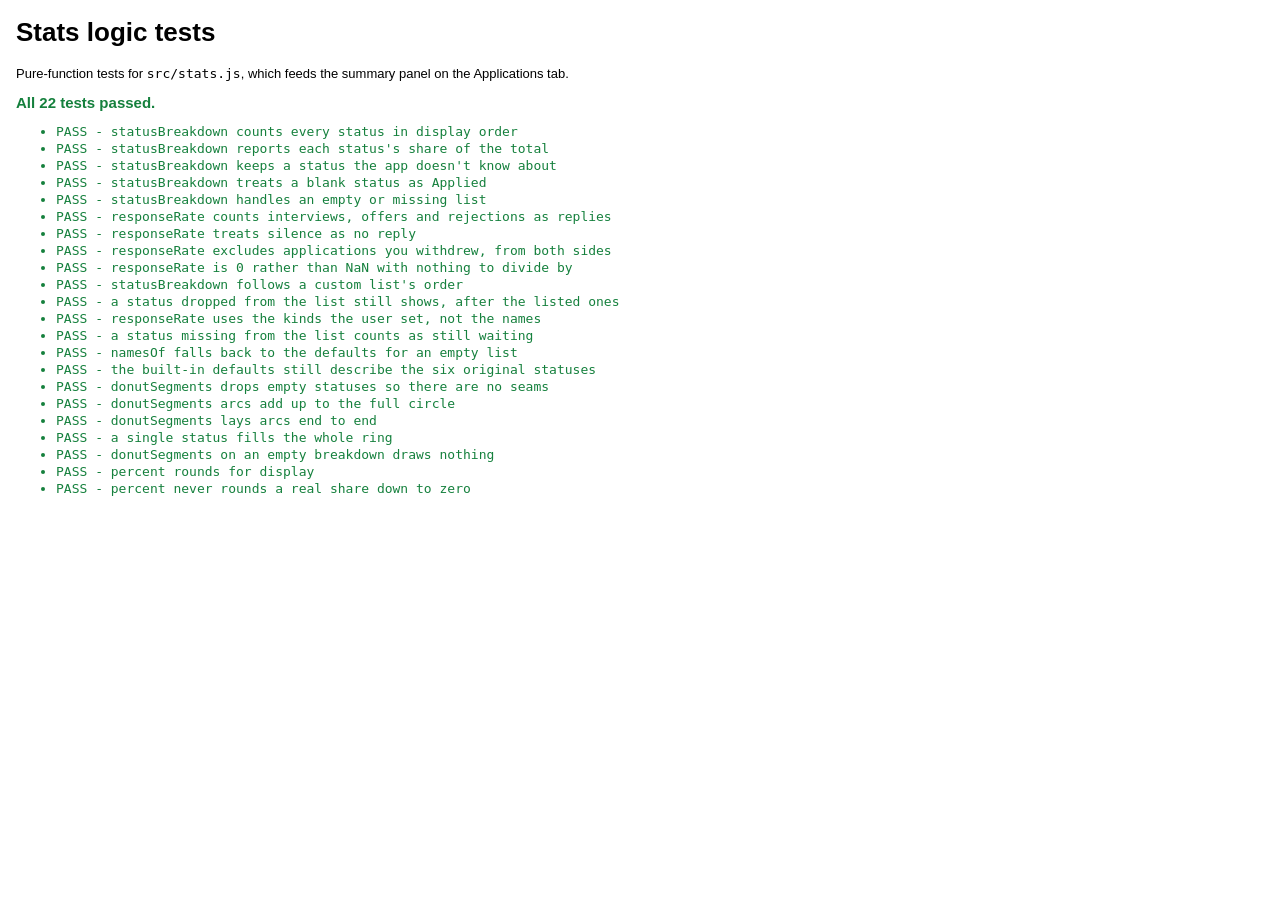
<file: tests/stats.test.html>
<!DOCTYPE html>
<html lang="en">
<head>
  <meta charset="UTF-8" />
  <!-- These are dev pages edited constantly; a cached copy reads as a bug
       in the code you just changed. -->
  <meta http-equiv="Cache-Control" content="no-store" />
  <title>Stats logic tests</title>
  <style>
    body { font-family: -apple-system, "Segoe UI", Roboto, sans-serif; font-size: 13px; margin: 16px; }
    #summary { font-weight: 700; font-size: 15px; margin-bottom: 10px; }
    #summary.pass { color: #15803d; }
    #summary.fail { color: #b91c1c; }
    li { margin-bottom: 2px; font-family: ui-monospace, Menlo, Consolas, monospace; }
    li.fail { color: #b91c1c; }
    li.pass { color: #15803d; }
  </style>
</head>
<body>
  <h1>Stats logic tests</h1>
  <p>Pure-function tests for <code>src/stats.js</code>, which feeds the
     summary panel on the Applications tab.</p>
  <div id="summary">Running&hellip;</div>
  <ul id="results"></ul>

  <script src="../src/stats.js"></script>
  <script>
    (() => {
      "use strict";
      const stats = window.JobTrackerStats;
      const results = [];

      function test(name, fn) {
        try {
          fn();
          results.push({ name, ok: true });
        } catch (e) {
          results.push({ name, ok: false, error: String(e && e.message ? e.message : e) });
        }
      }

      function eq(actual, expected, what) {
        const a = JSON.stringify(actual);
        const b = JSON.stringify(expected);
        if (a !== b) throw new Error((what || "value") + ": expected " + b + ", got " + a);
      }

      function close(actual, expected, what) {
        if (Math.abs(actual - expected) > 1e-9) {
          throw new Error((what || "value") + ": expected " + expected + ", got " + actual);
        }
      }

      function ok(cond, what) {
        if (!cond) throw new Error(what || "expected truthy");
      }

      const apps = (statuses) => statuses.map((status, i) => ({
        company: "Co" + i, position: "Role" + i, status,
      }));

      // ---- statusBreakdown ----

      test("statusBreakdown counts every status in display order", () => {
        const b = stats.statusBreakdown(apps([
          "Applied", "Applied", "Interviewing", "Offered", "Rejected", "Ghosted", "Withdrawn",
        ]));
        eq(b.total, 7);
        eq(b.segments.map((s) => s.status), stats.namesOf(stats.DEFAULT_STATUS_DEFS));
        eq(b.segments.map((s) => s.count), [2, 1, 1, 1, 1, 1]);
      });

      test("statusBreakdown reports each status's share of the total", () => {
        const b = stats.statusBreakdown(apps(["Applied", "Applied", "Offered", "Rejected"]));
        const share = (name) => b.segments.find((s) => s.status === name).share;
        close(share("Applied"), 0.5);
        close(share("Offered"), 0.25);
        close(share("Ghosted"), 0);
      });

      test("statusBreakdown keeps a status the app doesn't know about", () => {
        // The Status column is a plain cell - someone can type into it.
        const b = stats.statusBreakdown(apps(["Applied", "Pending signature"]));
        eq(b.total, 2);
        const extra = b.segments.find((s) => s.status === "Pending signature");
        ok(extra, "the unknown status should survive");
        eq(extra.count, 1);
        eq(extra.known, false);
        eq(
          b.segments.reduce((n, s) => n + s.count, 0),
          2,
          "the counts must still add up to the row count"
        );
        eq(
          b.segments.slice(0, 6).map((s) => s.status),
          stats.namesOf(stats.DEFAULT_STATUS_DEFS),
          "known statuses stay first, in order"
        );
      });

      test("statusBreakdown treats a blank status as Applied", () => {
        const b = stats.statusBreakdown([
          { company: "A", position: "1", status: "" },
          { company: "B", position: "2", status: "   " },
          { company: "C", position: "3" },
        ]);
        eq(b.segments.find((s) => s.status === "Applied").count, 3);
        eq(b.total, 3);
      });

      test("statusBreakdown handles an empty or missing list", () => {
        for (const input of [[], null, undefined]) {
          const b = stats.statusBreakdown(input);
          eq(b.total, 0);
          eq(b.segments.map((s) => s.count), [0, 0, 0, 0, 0, 0]);
          eq(b.segments.every((s) => s.share === 0), true, "no division by zero");
        }
      });

      // ---- responseRate ----

      test("responseRate counts interviews, offers and rejections as replies", () => {
        const r = stats.responseRate(apps([
          "Applied", "Applied", "Interviewing", "Offered", "Rejected",
        ]));
        eq(r.responded, 3);
        eq(r.considered, 5);
        close(r.rate, 0.6);
      });

      test("responseRate treats silence as no reply", () => {
        const r = stats.responseRate(apps(["Applied", "Ghosted"]));
        eq(r.responded, 0);
        eq(r.considered, 2);
        close(r.rate, 0);
      });

      test("responseRate excludes applications you withdrew, from both sides", () => {
        const r = stats.responseRate(apps(["Withdrawn", "Withdrawn", "Offered", "Applied"]));
        eq(r.considered, 2, "withdrawn rows are not waiting on anyone");
        eq(r.responded, 1);
        close(r.rate, 0.5);
      });

      test("responseRate is 0 rather than NaN with nothing to divide by", () => {
        for (const input of [[], null, apps(["Withdrawn"])]) {
          const r = stats.responseRate(input);
          eq(r.rate, 0);
          ok(!Number.isNaN(r.rate), "must not be NaN");
        }
      });

      // ---- an editable status list ----

      test("statusBreakdown follows a custom list's order", () => {
        const custom = [
          { name: "Applied", kind: "waiting" },
          { name: "Phone screen", kind: "replied" },
          { name: "Offered", kind: "replied" },
        ];
        const b = stats.statusBreakdown(apps(["Phone screen", "Applied", "Offered"]), custom);
        eq(b.segments.map((s) => s.status), ["Applied", "Phone screen", "Offered"]);
        eq(b.segments.map((s) => s.count), [1, 1, 1]);
      });

      test("a status dropped from the list still shows, after the listed ones", () => {
        const custom = [{ name: "Applied", kind: "waiting" }];
        const b = stats.statusBreakdown(apps(["Applied", "Ghosted"]), custom);
        eq(b.segments.map((s) => s.status), ["Applied", "Ghosted"]);
        eq(b.segments.find((s) => s.status === "Ghosted").known, false);
        eq(b.total, 2, "the removed status still counts toward the total");
      });

      test("responseRate uses the kinds the user set, not the names", () => {
        const custom = [
          { name: "Sent", kind: "waiting" },
          { name: "Phone screen", kind: "replied" },
          { name: "Abandoned", kind: "closed" },
        ];
        const r = stats.responseRate(apps(["Sent", "Phone screen", "Abandoned"]), custom);
        eq(r.considered, 2, "the closed one is left out of the ratio");
        eq(r.responded, 1);
        close(r.rate, 0.5);
      });

      test("a status missing from the list counts as still waiting", () => {
        // Dropping it instead would quietly inflate the rate.
        const custom = [{ name: "Offered", kind: "replied" }];
        const r = stats.responseRate(apps(["Offered", "Some old status"]), custom);
        eq(r.considered, 2);
        eq(r.responded, 1);
        close(r.rate, 0.5);
      });

      test("namesOf falls back to the defaults for an empty list", () => {
        eq(stats.namesOf([]), stats.namesOf(stats.DEFAULT_STATUS_DEFS));
        eq(stats.namesOf(undefined).length, 6);
        eq(stats.namesOf([{ name: "Only", kind: "waiting" }]), ["Only"]);
      });

      test("the built-in defaults still describe the six original statuses", () => {
        eq(stats.DEFAULT_STATUS_DEFS.length, 6);
        eq(
          stats.DEFAULT_STATUS_DEFS.filter((d) => d.kind === "replied").map((d) => d.name),
          ["Interviewing", "Offered", "Rejected"]
        );
        eq(stats.DEFAULT_STATUS_DEFS.find((d) => d.name === "Withdrawn").kind, "closed");
      });

      // ---- donutSegments ----

      test("donutSegments drops empty statuses so there are no seams", () => {
        const b = stats.statusBreakdown(apps(["Applied", "Offered"]));
        const arcs = stats.donutSegments(b, 20);
        eq(arcs.map((a) => a.status), ["Applied", "Offered"]);
      });

      test("donutSegments arcs add up to the full circle", () => {
        const b = stats.statusBreakdown(apps([
          "Applied", "Applied", "Applied", "Interviewing", "Offered", "Rejected",
        ]));
        const radius = 20;
        const arcs = stats.donutSegments(b, radius);
        const circumference = 2 * Math.PI * radius;
        close(
          arcs.reduce((n, a) => n + a.length, 0),
          circumference,
          "arc lengths"
        );
        arcs.forEach((a) => close(a.length + a.gap, circumference, a.status + " dash+gap"));
      });

      test("donutSegments lays arcs end to end", () => {
        const b = stats.statusBreakdown(apps(["Applied", "Offered", "Rejected"]));
        const arcs = stats.donutSegments(b, 20);
        eq(arcs[0].offset, -0, "the first arc starts at zero");
        close(-arcs[1].offset, arcs[0].length, "the second starts where the first ended");
        close(-arcs[2].offset, arcs[0].length + arcs[1].length, "and so on");
      });

      test("a single status fills the whole ring", () => {
        const b = stats.statusBreakdown(apps(["Applied", "Applied"]));
        const arcs = stats.donutSegments(b, 20);
        eq(arcs.length, 1);
        close(arcs[0].length, 2 * Math.PI * 20);
        close(arcs[0].gap, 0);
      });

      test("donutSegments on an empty breakdown draws nothing", () => {
        eq(stats.donutSegments(stats.statusBreakdown([]), 20), []);
      });

      // ---- percent ----

      test("percent rounds for display", () => {
        eq(stats.percent(0), "0%");
        eq(stats.percent(1), "100%");
        eq(stats.percent(0.5), "50%");
        eq(stats.percent(0.333), "33%");
      });

      test("percent never rounds a real share down to zero", () => {
        eq(stats.percent(0.001), "<1%", "1 in 1000 is not none");
        eq(stats.percent(0.004), "<1%");
      });

      // ---- report ----

      const failed = results.filter((r) => !r.ok);
      const summary = document.getElementById("summary");
      summary.textContent = failed.length === 0
        ? "All " + results.length + " tests passed."
        : failed.length + " of " + results.length + " tests FAILED.";
      summary.className = failed.length === 0 ? "pass" : "fail";
      document.title = (failed.length === 0 ? "PASS " : "FAIL ") + (results.length - failed.length) + "/" + results.length;
      document.getElementById("results").innerHTML = results
        .map((r) => '<li class="' + (r.ok ? "pass" : "fail") + '">' +
                    (r.ok ? "PASS" : "FAIL") + " - " + r.name +
                    (r.ok ? "" : "<br>&nbsp;&nbsp;&nbsp;&nbsp;" + r.error) + "</li>")
        .join("");
      window.__testResults = { total: results.length, failed: failed.length, results };
    })();
  </script>
</body>
</html>
</file>
<file: src/styles.css>
/* Job Tracker - visual language follows Apple's: system typography, system
   accent blue, hairline separators, generous radii, grouped inset cards, and
   a segmented control for navigation. Everything here is presentational; no
   selector, id, or state class was renamed, so app.js is untouched by it. */

:root {
  color-scheme: light dark;

  --bg: #ffffff;
  --bg-sunken: #f2f2f7;          /* iOS grouped-list background */
  --panel: #f5f5f7;
  --card: #ffffff;
  --fg: #1d1d1f;
  --muted: #86868b;
  --separator: rgba(60, 60, 67, 0.14);
  --border: rgba(60, 60, 67, 0.22);
  --control: #ffffff;
  --control-secondary: rgba(120, 120, 128, 0.12);
  --accent: #007aff;
  --accent-hover: #0071eb;
  --accent-soft: rgba(0, 122, 255, 0.12);
  --accent-fg: #ffffff;
  --danger: #d70015;
  --danger-bg: rgba(255, 59, 48, 0.12);
  --success: #248a3d;

  --segment-track: rgba(120, 120, 128, 0.16);
  --segment-thumb: #ffffff;
  --segment-shadow: 0 1px 3px rgba(0, 0, 0, 0.14), 0 0 0 0.5px rgba(0, 0, 0, 0.05);

  --radius: 10px;
  --radius-sm: 7px;
  --radius-lg: 14px;
  --radius-pill: 999px;

  --shadow-sm: 0 1px 1px rgba(0, 0, 0, 0.04), 0 1px 3px rgba(0, 0, 0, 0.05);
  --shadow-thumb: 0 3px 8px rgba(0, 0, 0, 0.12), 0 1px 1px rgba(0, 0, 0, 0.04);

  /* One colour per status, shared by the summary chips, the meters and the
     donut, so those three can never disagree about what a status looks like. */
  --st-applied: #0a84ff;
  --st-interviewing: #ff9f0a;
  --st-offered: #30d158;
  --st-rejected: #ff453a;
  --st-ghosted: #8e8e93;
  --st-withdrawn: #bf5af2;
  --st-other: #64d2ff;

  --heat-0: #ececf0;
  --heat-1: #d3e6ff;
  --heat-2: #9dc8ff;
  --heat-3: #4da2ff;
  --heat-4: #007aff;
  --heat-fg-strong: #ffffff;
}

@media (prefers-color-scheme: dark) {
  :root {
    --bg: #1c1c1e;
    --bg-sunken: #2c2c2e;
    --panel: #2c2c2e;
    --card: #2c2c2e;
    --fg: #f5f5f7;
    --muted: #98989d;
    --separator: rgba(84, 84, 88, 0.55);
    --border: rgba(120, 120, 128, 0.5);
    --control: #3a3a3c;
    --control-secondary: rgba(120, 120, 128, 0.24);
    --accent: #0a84ff;
    --accent-hover: #339dff;
    --accent-soft: rgba(10, 132, 255, 0.22);
    --accent-fg: #ffffff;
    --danger: #ff453a;
    --danger-bg: rgba(255, 69, 58, 0.18);
    --success: #30d158;

    --segment-track: rgba(120, 120, 128, 0.24);
    --segment-thumb: #636366;
    --segment-shadow: 0 1px 3px rgba(0, 0, 0, 0.5);

    --shadow-sm: 0 1px 2px rgba(0, 0, 0, 0.4);
    --shadow-thumb: 0 3px 8px rgba(0, 0, 0, 0.5);

    --heat-0: #2c2c2e;
    --heat-1: #10375e;
    --heat-2: #17548f;
    --heat-3: #0a6fd8;
    --heat-4: #0a84ff;
    --heat-fg-strong: #ffffff;
  }
}

* {
  box-sizing: border-box;
}

/* The UA's `[hidden] { display: none }` loses to any author rule that sets
   `display` - which several panels below do - so `hidden` has to be made
   to stick explicitly, or the setup overlay, capture form, and toasts all
   show up permanently. */
[hidden] {
  display: none !important;
}

html, body {
  margin: 0;
  padding: 0;
  height: 100%;
  overflow: hidden;
}

body {
  font-family: -apple-system, BlinkMacSystemFont, "SF Pro Text",
    "Segoe UI Variable Text", "Segoe UI", system-ui, sans-serif;
  font-size: 13px;
  line-height: 1.45;
  letter-spacing: -0.01em;
  background: var(--bg);
  color: var(--fg);
  -webkit-font-smoothing: antialiased;
}

button {
  font-family: inherit;
  font-size: 13px;
  letter-spacing: inherit;
  cursor: pointer;
}

input, select, textarea {
  font-family: inherit;
  font-size: 13px;
  letter-spacing: inherit;
  background: var(--control);
  color: var(--fg);
  border: 1px solid var(--border);
  border-radius: var(--radius-sm);
  padding: 6px 9px;
  width: 100%;
  transition: border-color 0.12s ease, box-shadow 0.12s ease;
}

textarea {
  resize: vertical;
}

input:focus, select:focus, textarea:focus {
  outline: none;
  border-color: var(--accent);
  box-shadow: 0 0 0 3px var(--accent-soft);
}

input::placeholder, textarea::placeholder {
  color: var(--muted);
}

/* ---------- Buttons ---------- */

.btn {
  border-radius: var(--radius-sm);
  border: 1px solid transparent;
  background: var(--control-secondary);
  color: var(--fg);
  padding: 6px 13px;
  font-weight: 500;
  transition: background-color 0.12s ease, opacity 0.12s ease, transform 0.06s ease;
}

.btn:hover {
  background: rgba(120, 120, 128, 0.22);
}

.btn:active {
  transform: scale(0.97);
}

.btn:disabled {
  opacity: 0.45;
  cursor: default;
  transform: none;
}

.btn-primary {
  background: var(--accent);
  color: var(--accent-fg);
  font-weight: 590;
}

.btn-primary:hover {
  background: var(--accent-hover);
}

.btn-secondary {
  background: var(--control);
  border-color: var(--border);
  box-shadow: var(--shadow-sm);
}

.btn-secondary:hover {
  background: var(--bg-sunken);
}

.btn-link {
  background: transparent;
  border: none;
  box-shadow: none;
  color: var(--accent);
  text-decoration: none;
  padding: 6px;
  font-weight: 400;
}

.btn-link:hover {
  background: transparent;
  text-decoration: underline;
}

.btn-small {
  padding: 4px 10px;
  font-size: 12px;
}

kbd {
  background: var(--control-secondary);
  border: none;
  border-radius: 5px;
  padding: 2px 6px;
  font-size: 11px;
  font-family: inherit;
  font-weight: 500;
  color: var(--fg);
}

.hint {
  color: var(--muted);
  font-size: 11.5px;
  line-height: 1.45;
}

.error-text {
  color: var(--danger);
  background: var(--danger-bg);
  border-radius: var(--radius-sm);
  padding: 7px 10px;
  font-size: 12px;
}

/* ---------- App shell ---------- */

.app {
  display: flex;
  flex-direction: column;
  height: 100vh;
  background: var(--bg);
}

/* Segmented control, the way macOS and iOS do top-level navigation. */
.tabs {
  display: flex;
  gap: 2px;
  flex-shrink: 0;
  margin: 10px 12px 2px;
  padding: 2px;
  background: var(--segment-track);
  border-radius: 9px;
}

.tab-btn {
  flex: 1;
  padding: 5px 4px;
  background: transparent;
  border: none;
  border-radius: 7px;
  color: var(--fg);
  font-size: 12.5px;
  font-weight: 500;
  transition: background-color 0.15s ease, box-shadow 0.15s ease;
}

.tab-btn:hover:not(.active) {
  background: rgba(120, 120, 128, 0.1);
}

.tab-btn.active {
  background: var(--segment-thumb);
  box-shadow: var(--segment-shadow);
  font-weight: 590;
}

main {
  flex: 1;
  overflow: hidden;
  display: flex;
}

.tab-panel {
  display: none;
  flex-direction: column;
  width: 100%;
  padding: 12px;
  overflow-y: auto;
}

.tab-panel.active {
  display: flex;
}

/* ---------- Setup screen ---------- */

.setup-screen {
  position: fixed;
  inset: 0;
  background: var(--bg);
  z-index: 100;
  display: flex;
  align-items: center;
  justify-content: center;
  padding: 28px;
}

.setup-card {
  display: flex;
  flex-direction: column;
  gap: 9px;
  max-width: 400px;
}

.setup-card h1 {
  font-size: 22px;
  font-weight: 650;
  letter-spacing: -0.02em;
  margin: 0 0 2px;
}

.setup-card p {
  margin: 0;
  color: var(--muted);
  font-size: 12.5px;
  line-height: 1.5;
}

.setup-card label {
  font-size: 11.5px;
  color: var(--muted);
}

.setup-hotkey {
  display: flex;
  align-items: center;
  gap: 8px;
  padding: 9px 12px;
  margin: 2px 0;
  background: var(--bg-sunken);
  border-radius: var(--radius);
  font-size: 12.5px;
  font-weight: 500;
}

.setup-hotkey kbd {
  font-size: 12px;
  padding: 3px 8px;
}

.setup-actions {
  display: flex;
  align-items: center;
  gap: 8px;
  margin-top: 4px;
}

/* ---------- Capture tab ---------- */

.dropzone {
  border: 1.5px dashed var(--border);
  border-radius: var(--radius-lg);
  padding: 20px 14px;
  text-align: center;
  display: flex;
  flex-direction: column;
  align-items: center;
  gap: 7px;
  background: var(--bg-sunken);
  transition: border-color 0.15s ease, background-color 0.15s ease;
}

.dropzone.drag-over {
  border-color: var(--accent);
  border-style: solid;
  background: var(--accent-soft);
}

.dropzone-title {
  font-weight: 590;
  font-size: 14px;
  letter-spacing: -0.015em;
  margin: 4px 0 0;
}

.dropzone-hint {
  color: var(--muted);
  margin: 0;
  font-size: 12px;
}

.thumbnail-wrap {
  margin-top: 8px;
  display: flex;
  flex-direction: column;
  align-items: center;
  gap: 7px;
}

.thumbnail-wrap img {
  max-width: 160px;
  max-height: 100px;
  border-radius: 8px;
  border: 1px solid var(--separator);
  box-shadow: var(--shadow-sm);
  object-fit: cover;
}

/* One failure per line when a whole chain of methods came up empty. */
.thumbnail-status.multiline {
  white-space: pre-line;
  text-align: left;
  color: var(--danger);
}

.thumbnail-status {
  margin: 0;
  color: var(--muted);
  font-size: 12px;
}

.ocr-blocks-panel {
  margin-top: 10px;
  padding: 10px;
  background: var(--panel);
  border-radius: var(--radius);
}

.ocr-blocks-hint {
  margin: 0 0 8px;
  font-size: 11.5px;
  color: var(--muted);
}

.ocr-blocks-hint strong {
  color: var(--accent);
  font-weight: 600;
}

.ocr-blocks {
  display: flex;
  flex-direction: column;
  gap: 4px;
  max-height: 150px;
  overflow-y: auto;
}

.ocr-block {
  text-align: left;
  font: inherit;
  font-size: 11.5px;
  line-height: 1.35;
  color: var(--fg);
  background: var(--bg);
  border: 1px solid var(--border);
  border-radius: 5px;
  padding: 5px 7px;
  cursor: pointer;
  white-space: normal;
  word-break: break-word;
}

.ocr-block:hover {
  border-color: var(--accent);
  background: var(--accent-soft);
}

/* Confirms the click landed, since the field it filled may be scrolled
   out of view. */
.ocr-block.just-used {
  border-color: var(--accent);
  background: var(--accent-soft);
}

.parse-failed {
  background: var(--danger-bg);
  border-radius: var(--radius);
  padding: 10px;
  margin-top: 10px;
}

.parse-failed p {
  margin: 0 0 6px;
  font-size: 12px;
  color: var(--fg);
}

.parse-failed textarea {
  width: 100%;
}

.app-form {
  display: flex;
  flex-direction: column;
  gap: 10px;
  margin-top: 12px;
}

.field-row label {
  display: block;
  font-size: 11.5px;
  color: var(--muted);
  margin-bottom: 3px;
}

.field-row-split {
  display: grid;
  grid-template-columns: 1fr 1fr;
  gap: 10px;
}

.duplicate-banner {
  background: var(--bg-sunken);
  border: 1px solid var(--separator);
  border-radius: var(--radius);
  padding: 10px;
}

.duplicate-banner p {
  margin: 0 0 8px;
  font-size: 12px;
}

.duplicate-actions {
  display: flex;
  gap: 6px;
  flex-wrap: wrap;
}

.form-actions {
  display: flex;
  justify-content: space-between;
  align-items: center;
  margin-top: 2px;
}

/* ---------- List tab ---------- */

.list-toolbar {
  flex-shrink: 0;
  margin-bottom: 10px;
  display: flex;
  gap: 6px;
}

.list-toolbar input {
  flex: 1;
  border-radius: var(--radius-pill);
  padding-left: 12px;
}

.list-status {
  color: var(--muted);
  font-size: 12px;
  margin-bottom: 2px;
}

.editing-banner {
  display: flex;
  align-items: center;
  justify-content: space-between;
  background: var(--accent-soft);
  border: none;
  border-radius: var(--radius);
  padding: 7px 10px;
  font-size: 12px;
  font-weight: 500;
}

.table-scroll {
  overflow: auto;
  flex: 1;
  border: 1px solid var(--separator);
  border-radius: var(--radius);
  background: var(--card);
}

#applications-table {
  border-collapse: collapse;
  width: 100%;
  min-width: 760px;
  font-size: 12px;
}

#applications-table th,
#applications-table td {
  border-bottom: 1px solid var(--separator);
  padding: 7px 9px;
  text-align: left;
  white-space: nowrap;
  max-width: 160px;
  overflow: hidden;
  text-overflow: ellipsis;
}

#applications-table thead th {
  position: sticky;
  top: 0;
  background: var(--panel);
  font-weight: 590;
  font-size: 11px;
  color: var(--muted);
  text-transform: uppercase;
  letter-spacing: 0.03em;
}

#applications-table th.sortable {
  cursor: pointer;
  user-select: none;
}

#applications-table th.sortable:hover {
  color: var(--fg);
}

/* The caret only appears on the column actually being sorted by. */
#applications-table th.sorted::after {
  content: " ↑";
  color: var(--accent);
}

#applications-table th.sorted.desc::after {
  content: " ↓";
}

/* The table scrolls sideways, and a delete control you have to go looking
   for is worse than no delete control. Pin its column to the right edge. */
#applications-table thead th:last-child,
#applications-table tbody td:last-child {
  position: sticky;
  right: 0;
  width: 1%;
  padding-left: 4px;
  padding-right: 6px;
  background: var(--card);
  border-left: 1px solid var(--separator);
}

#applications-table thead th:last-child {
  background: var(--panel);
  z-index: 2;
}

/* Layer the row-hover tint over the cell's own opaque fill, so the pinned
   cell highlights with its row instead of showing the rows underneath. */
#applications-table tbody tr:hover td:last-child {
  background: linear-gradient(var(--accent-soft), var(--accent-soft)), var(--card);
}

.row-delete {
  background: transparent;
  border: none;
  color: var(--muted);
  font-size: 15px;
  line-height: 1;
  padding: 0 4px;
  border-radius: 5px;
  opacity: 0;
  transition: opacity 0.12s ease, color 0.12s ease, background-color 0.12s ease;
}

/* Kept out of sight until the row is hovered - it's a destructive control
   sitting in a table whose rows are otherwise all click-to-edit. */
#applications-table tbody tr:hover .row-delete,
.row-delete:focus-visible {
  opacity: 1;
}

.row-delete:hover {
  color: var(--danger);
  background: var(--danger-bg);
}

#applications-table tbody tr:last-child td {
  border-bottom: none;
}

#applications-table tbody tr:hover {
  background: var(--accent-soft);
  cursor: pointer;
}

#applications-table select {
  /* Sizes to its longest option instead of inheriting the global
     `width: 100%`, which clipped the status text in a narrow column. */
  width: auto;
  max-width: 100%;
  padding: 2px 4px;
  font-size: 11.5px;
  border-radius: 5px;
}

#applications-table a {
  color: var(--accent);
  text-decoration: none;
}

#applications-table a:hover {
  text-decoration: underline;
}

/* ---------- Panels, section labels, dense rows ----------
   The vocabulary the Stats popups are built from: a bordered panel, a hero
   figure at the top, faint centred labels dividing sections, and rows of
   colour chip -> label -> right-aligned value. Used by the Applications
   summary and the Calendar's figures. */

.panel {
  background: var(--card);
  border: 1px solid var(--separator);
  border-radius: var(--radius-lg);
  padding: 12px 14px 10px;
  margin-bottom: 10px;
  flex-shrink: 0;
  box-shadow: var(--shadow-sm);
}

.panel-header {
  display: flex;
  align-items: center;
  justify-content: space-between;
  width: 100%;
  padding: 0 0 10px;
  background: transparent;
  border: none;
  color: var(--fg);
  font-size: 11px;
  font-weight: 590;
  text-transform: uppercase;
  letter-spacing: 0.07em;
}

.panel-chevron {
  width: 7px;
  height: 7px;
  border-right: 1.5px solid var(--muted);
  border-bottom: 1.5px solid var(--muted);
  transform: rotate(45deg) translate(-2px, -2px);
  transition: transform 0.18s ease;
}

.panel.collapsed .panel-chevron {
  transform: rotate(-45deg) translate(-1px, 1px);
}

.panel.collapsed .panel-body {
  display: none;
}

.panel.collapsed .panel-header {
  padding-bottom: 0;
}

.panel-hero {
  display: flex;
  align-items: center;
  gap: 16px;
}

.hero-ring {
  position: relative;
  width: 76px;
  height: 76px;
  flex-shrink: 0;
}

.hero-ring svg {
  width: 76px;
  height: 76px;
  /* Start the first arc at 12 o'clock rather than 3. */
  transform: rotate(-90deg);
}

.donut-track {
  fill: none;
  stroke: var(--control-secondary);
  stroke-width: 10;
}

.donut-arc {
  fill: none;
  stroke-width: 10;
  transition: stroke-dasharray 0.25s ease, stroke-dashoffset 0.25s ease;
}

.hero-ring-label {
  position: absolute;
  inset: 0;
  display: flex;
  flex-direction: column;
  align-items: center;
  justify-content: center;
  gap: 0;
  pointer-events: none;
}

.hero-ring-label strong {
  font-size: 21px;
  font-weight: 650;
  letter-spacing: -0.03em;
  line-height: 1.1;
}

.hero-ring-label span {
  font-size: 9.5px;
  color: var(--muted);
  text-transform: uppercase;
  letter-spacing: 0.06em;
}

.hero-figures {
  flex: 1;
  display: flex;
  flex-direction: column;
  gap: 5px;
  margin: 0;
  min-width: 0;
}

.hero-figures > div {
  display: flex;
  align-items: baseline;
  justify-content: space-between;
  gap: 8px;
}

.hero-figures dt {
  font-size: 11.5px;
  color: var(--muted);
  white-space: nowrap;
}

.hero-figures dd {
  margin: 0;
  font-size: 13px;
  font-weight: 590;
  font-variant-numeric: tabular-nums;
}

/* A faint centred caption with a rule through it, dividing one block of
   figures from the next. */
.section-label {
  display: flex;
  align-items: center;
  gap: 8px;
  margin: 12px 0 8px;
  font-size: 9.5px;
  font-weight: 500;
  color: var(--muted);
  text-transform: uppercase;
  letter-spacing: 0.07em;
  white-space: nowrap;
}

.section-label::before,
.section-label::after {
  content: "";
  flex: 1;
  height: 1px;
  background: var(--separator);
}

.detail-rows {
  display: flex;
  flex-direction: column;
  gap: 3px;
}

.list-status-row {
  display: flex;
  align-items: center;
  gap: 8px;
  margin-bottom: 2px;
  min-height: 20px;
}

.filter-chip {
  display: inline-flex;
  align-items: center;
  gap: 6px;
  padding: 2px 8px;
  border: none;
  border-radius: var(--radius-pill);
  background: var(--control-secondary);
  color: var(--fg);
  font-size: 11px;
  font-weight: 500;
}

.filter-chip:hover {
  background: rgba(120, 120, 128, 0.22);
}

.filter-chip-clear {
  color: var(--muted);
  font-size: 13px;
  line-height: 1;
}

.filter-chip:hover .filter-chip-clear {
  color: var(--fg);
}

.detail-row {
  display: grid;
  grid-template-columns: 9px minmax(64px, max-content) 1fr auto auto;
  align-items: center;
  gap: 8px;
  font-size: 11.5px;
  min-height: 17px;
}

.detail-row.muted {
  opacity: 0.45;
}

/* The breakdown rows are buttons that narrow the list below. */
button.detail-row {
  width: 100%;
  border: none;
  background: transparent;
  padding: 1px 4px;
  margin: 0 -4px;
  border-radius: 5px;
  text-align: left;
  font: inherit;
  color: inherit;
}

button.detail-row:hover:not(.muted) {
  background: var(--control-secondary);
}

button.detail-row.muted {
  cursor: default;
}

button.detail-row.active {
  background: var(--accent-soft);
  opacity: 1;
}

.detail-chip {
  width: 9px;
  height: 9px;
  border-radius: 2.5px;
  background: var(--muted);
}

.detail-label {
  color: var(--fg);
  overflow: hidden;
  text-overflow: ellipsis;
  white-space: nowrap;
}

.detail-value {
  font-variant-numeric: tabular-nums;
  font-weight: 590;
  text-align: right;
  min-width: 22px;
}

.detail-share {
  font-variant-numeric: tabular-nums;
  color: var(--muted);
  text-align: right;
  min-width: 34px;
}

/* The proportion bar that sits between the label and the numbers. */
.meter {
  height: 5px;
  border-radius: var(--radius-pill);
  background: var(--control-secondary);
  overflow: hidden;
  min-width: 30px;
}

.meter-fill {
  display: block;
  height: 100%;
  border-radius: var(--radius-pill);
  background: var(--muted);
  transition: width 0.25s ease;
}

/* Status colours, applied to whichever element carries the class. */
.st-Applied { background: var(--st-applied); }
.st-Interviewing { background: var(--st-interviewing); }
.st-Offered { background: var(--st-offered); }
.st-Rejected { background: var(--st-rejected); }
.st-Ghosted { background: var(--st-ghosted); }
.st-Withdrawn { background: var(--st-withdrawn); }
.st-other { background: var(--st-other); }

.donut-arc.st-Applied { stroke: var(--st-applied); background: none; }
.donut-arc.st-Interviewing { stroke: var(--st-interviewing); background: none; }
.donut-arc.st-Offered { stroke: var(--st-offered); background: none; }
.donut-arc.st-Rejected { stroke: var(--st-rejected); background: none; }
.donut-arc.st-Ghosted { stroke: var(--st-ghosted); background: none; }
.donut-arc.st-Withdrawn { stroke: var(--st-withdrawn); background: none; }
.donut-arc.st-other { stroke: var(--st-other); background: none; }

/* ---------- Calendar tab ---------- */

.cal-toolbar {
  display: flex;
  align-items: center;
  gap: 6px;
  flex-shrink: 0;
  margin-bottom: 8px;
}

.cal-month-label {
  flex: 1;
  text-align: center;
  font-size: 15px;
  font-weight: 590;
  letter-spacing: -0.02em;
  margin: 0;
}

.cal-stats {
  /* .hero-figures sets `flex: 1`, which in this column-flex panel collapses
     the strip to nothing and lets it overflow onto the weekday row. */
  flex: none;
  flex-direction: row;
  flex-wrap: wrap;
  justify-content: space-between;
  gap: 6px 12px;
  margin: 0 0 12px;
  padding-bottom: 11px;
  border-bottom: 1px solid var(--separator);
  min-height: 15px;
}

.cal-stats > div {
  flex-direction: column;
  align-items: flex-start;
  gap: 1px;
  justify-content: flex-start;
}

.cal-stats dt {
  font-size: 9.5px;
  text-transform: uppercase;
  letter-spacing: 0.06em;
}

.cal-stats dd {
  font-size: 14px;
  letter-spacing: -0.02em;
}

.cal-grid {
  flex-shrink: 0;
}

.cal-weekdays,
.cal-days {
  display: grid;
  grid-template-columns: repeat(7, 1fr);
  gap: 4px;
}

.cal-weekdays {
  margin-bottom: 5px;
}

.cal-weekdays span {
  text-align: center;
  font-size: 10.5px;
  font-weight: 500;
  color: var(--muted);
  text-transform: uppercase;
  letter-spacing: 0.04em;
}

.cal-day {
  position: relative;
  /* Deliberately not square: at the window's 480x600 minimum, square
     cells push the day list off the bottom of the panel. */
  min-height: 38px;
  border: none;
  border-radius: 9px;
  background: var(--bg-sunken);
  color: var(--fg);
  display: flex;
  flex-direction: column;
  align-items: center;
  justify-content: center;
  gap: 3px;
  padding: 2px;
  font-family: inherit;
  transition: transform 0.08s ease, filter 0.12s ease;
}

.cal-day .cal-day-number {
  font-size: 11.5px;
  font-weight: 500;
  line-height: 1;
}

/* The date is the label; the count is a detail beneath it. These were the
   other way round - the count set larger than the date - which made every
   day read as two numbers competing rather than a date with a count under
   it. Tabular figures stop the grid twitching between 1 and 11. */
.cal-day .cal-day-count {
  font-size: 9.5px;
  font-weight: 600;
  line-height: 1;
  opacity: 0.72;
  font-variant-numeric: tabular-nums;
}

.cal-day.outside {
  color: var(--muted);
  background: transparent;
  opacity: 0.5;
  cursor: default;
}

.cal-day.level-1 { background: var(--heat-1); }
.cal-day.level-2 { background: var(--heat-2); }
.cal-day.level-3 { background: var(--heat-3); color: var(--heat-fg-strong); }
.cal-day.level-4 { background: var(--heat-4); color: var(--heat-fg-strong); }

.cal-day.has-apps:hover {
  filter: brightness(1.08);
  transform: scale(1.05);
}

/* Today is marked by weight alone. It used to carry a ring too, which was
   the same ring the selected day gets - two identical highlights on screen
   at once, with nothing to say which was which. The ring now means one
   thing only: this is the day you picked. */
.cal-day.today {
  font-weight: 650;
}

.cal-day.selected {
  box-shadow: 0 0 0 2px var(--accent);
}

.cal-legend {
  display: flex;
  align-items: center;
  justify-content: flex-end;
  gap: 4px;
  margin: 10px 0;
  font-size: 10.5px;
  color: var(--muted);
  flex-shrink: 0;
}

.cal-swatch {
  width: 11px;
  height: 11px;
  border-radius: 3px;
  border: none;
  display: inline-block;
}

.cal-swatch.level-0 { background: var(--heat-0); }
.cal-swatch.level-1 { background: var(--heat-1); }
.cal-swatch.level-2 { background: var(--heat-2); }
.cal-swatch.level-3 { background: var(--heat-3); }
.cal-swatch.level-4 { background: var(--heat-4); }

.cal-day-detail {
  border-top: 1px solid var(--separator);
  padding-top: 10px;
  overflow-y: auto;
  flex: 1 1 auto;
  min-height: 110px;
}

.cal-day-detail h3 {
  font-size: 12.5px;
  font-weight: 590;
  letter-spacing: -0.01em;
  margin: 0 0 6px;
}

.cal-entry {
  display: flex;
  align-items: baseline;
  gap: 7px;
  width: 100%;
  text-align: left;
  background: transparent;
  border: none;
  border-radius: var(--radius-sm);
  padding: 7px 8px;
  color: var(--fg);
  font-size: 12px;
  transition: background-color 0.12s ease;
}

.cal-entry:hover {
  background: var(--accent-soft);
}

.cal-entry .cal-entry-company {
  font-weight: 590;
  white-space: nowrap;
}

.cal-entry .cal-entry-position {
  flex: 1;
  color: var(--muted);
  overflow: hidden;
  text-overflow: ellipsis;
  white-space: nowrap;
}

.cal-entry .cal-entry-status {
  color: var(--muted);
  font-size: 11px;
  white-space: nowrap;
}

/* Month / Year switch - the same segmented control as the main tabs, at a
   smaller scale so it reads as secondary to them. */
.cal-view-switch {
  display: flex;
  gap: 2px;
  align-self: flex-end;
  padding: 2px;
  margin-bottom: 8px;
  background: var(--segment-track);
  border-radius: 8px;
  flex-shrink: 0;
}

.cal-view-btn {
  padding: 3px 14px;
  background: transparent;
  border: none;
  border-radius: 6px;
  color: var(--fg);
  font-size: 11.5px;
  font-weight: 500;
  transition: background-color 0.15s ease, box-shadow 0.15s ease;
}

.cal-view-btn.active {
  background: var(--segment-thumb);
  box-shadow: var(--segment-shadow);
  font-weight: 590;
}

/* ---------- Calendar: year view ---------- */

.cal-year {
  --cal-year-cell: 11px;
  --cal-year-gap: 3px;
  flex-shrink: 0;
  margin-bottom: 10px;
}

/* 53 week-columns never fit a 480px window, so the grid scrolls sideways
   rather than shrinking the cells past legibility. */
.cal-year-scroll {
  overflow-x: auto;
  overflow-y: hidden;
  padding-bottom: 4px;
}

.cal-year-months,
.cal-year-grid {
  display: grid;
  grid-auto-columns: var(--cal-year-cell);
  gap: var(--cal-year-gap);
  width: max-content;
}

.cal-year-months {
  grid-auto-flow: column;
  margin-bottom: 4px;
  height: 13px;
}

.cal-year-months span {
  font-size: 10px;
  color: var(--muted);
  white-space: nowrap;
  grid-row: 1;
}

.cal-year-grid {
  /* Seven rows, Sunday at the top; cells are appended column by column. */
  grid-auto-flow: column;
  grid-template-rows: repeat(7, var(--cal-year-cell));
}

.cal-year-day {
  width: var(--cal-year-cell);
  height: var(--cal-year-cell);
  padding: 0;
  border: none;
  border-radius: 2.5px;
  background: var(--heat-0);
  font-family: inherit;
  transition: transform 0.08s ease;
}

.cal-year-day.outside {
  background: transparent;
  cursor: default;
}

.cal-year-day.level-1 { background: var(--heat-1); }
.cal-year-day.level-2 { background: var(--heat-2); }
.cal-year-day.level-3 { background: var(--heat-3); }
.cal-year-day.level-4 { background: var(--heat-4); }

.cal-year-day.has-apps:hover {
  transform: scale(1.35);
}

.cal-year-day.today {
  box-shadow: 0 0 0 1.5px var(--accent);
}

.cal-year-day.selected {
  box-shadow: 0 0 0 1.5px var(--fg);
}

/* ---------- Settings tab ---------- */

/* Grouped inset cards, the way macOS System Settings lays out a pane. */
.settings-group {
  background: var(--card);
  border: 1px solid var(--separator);
  border-radius: var(--radius-lg);
  padding: 12px 14px 14px;
  margin-bottom: 12px;
  box-shadow: var(--shadow-sm);
}

.settings-group h2 {
  font-size: 13px;
  font-weight: 590;
  letter-spacing: -0.01em;
  margin: 0 0 8px;
}

.settings-group label {
  font-size: 11.5px;
  color: var(--muted);
}

.settings-actions {
  display: flex;
  gap: 8px;
  margin-top: 10px;
  align-items: center;
}

.path-row {
  display: flex;
  gap: 6px;
  margin-top: 4px;
}

.path-row input {
  flex: 1;
}

/* ---------- Update banner ---------- */

.update-banner {
  display: flex;
  align-items: center;
  gap: 10px;
  flex-wrap: wrap;
  flex-shrink: 0;
  background: var(--accent-soft);
  padding: 10px 14px;
  font-size: 12px;
}

.update-banner-text {
  flex: 1;
  min-width: 180px;
  display: flex;
  flex-direction: column;
  gap: 2px;
}

.update-banner-text strong {
  font-weight: 590;
  letter-spacing: -0.01em;
}

.update-notes {
  color: var(--muted);
  font-size: 11.5px;
  max-height: 34px;
  overflow: hidden;
}

.update-banner-actions {
  display: flex;
  align-items: center;
  gap: 4px;
}

.update-progress {
  height: 4px;
  width: 100%;
  margin-top: 6px;
  background: rgba(120, 120, 128, 0.25);
  border-radius: var(--radius-pill);
  overflow: hidden;
}

.update-progress-bar {
  height: 100%;
  width: 0;
  background: var(--accent);
  border-radius: var(--radius-pill);
  transition: width 0.15s linear;
}

/* A download of unknown length gets a sweep rather than a fake percentage. */
.update-progress-bar.indeterminate {
  width: 35%;
  animation: update-sweep 1.1s ease-in-out infinite;
}

@keyframes update-sweep {
  0% { margin-left: -35%; }
  100% { margin-left: 100%; }
}

/* ---------- Toggle switch ---------- */

.checkbox-row {
  display: flex;
  align-items: center;
  gap: 10px;
  font-size: 12.5px;
  margin-top: 8px;
}

/* The iOS switch, drawn entirely from the native checkbox so the control
   keeps its own semantics, keyboard behaviour, and change event. */
.checkbox-row input[type="checkbox"] {
  appearance: none;
  -webkit-appearance: none;
  position: relative;
  flex-shrink: 0;
  width: 38px;
  height: 22px;
  margin: 0;
  padding: 0;
  border: none;
  border-radius: var(--radius-pill);
  background: rgba(120, 120, 128, 0.32);
  transition: background-color 0.2s ease;
  cursor: pointer;
}

.checkbox-row input[type="checkbox"]::after {
  content: "";
  position: absolute;
  top: 2px;
  left: 2px;
  width: 18px;
  height: 18px;
  border-radius: 50%;
  background: #ffffff;
  box-shadow: var(--shadow-thumb);
  transition: transform 0.2s cubic-bezier(0.32, 0.72, 0, 1);
}

.checkbox-row input[type="checkbox"]:checked {
  background: var(--accent);
}

.checkbox-row input[type="checkbox"]:checked::after {
  transform: translateX(16px);
}

.checkbox-row input[type="checkbox"]:focus-visible {
  box-shadow: 0 0 0 3px var(--accent-soft);
}

.checkbox-row span {
  cursor: pointer;
}

/* The hotkey field while it is listening for a combination. */
#settings-hotkey.recording {
  border-color: var(--accent);
  box-shadow: 0 0 0 3px var(--accent-soft);
  color: var(--muted);
  font-style: italic;
}

.fallback-list {
  list-style: none;
  margin: 0 0 8px;
  padding: 0;
  display: flex;
  flex-direction: column;
  gap: 4px;
}

.fallback-row {
  display: flex;
  align-items: center;
  gap: 6px;
  padding: 6px 8px;
  background: var(--control-secondary);
  border-radius: var(--radius);
  font-size: 12px;
}

.fallback-rank {
  color: var(--muted);
  font-variant-numeric: tabular-nums;
  min-width: 14px;
}

.fallback-name {
  flex: 1;
}

.fallback-row button {
  background: transparent;
  border: none;
  color: var(--muted);
  padding: 0 4px;
  font-size: 13px;
  line-height: 1;
  border-radius: 4px;
}

.fallback-row button:hover:not(:disabled) {
  color: var(--fg);
}

.fallback-row button:disabled {
  opacity: 0.3;
}

.fallback-empty {
  color: var(--muted);
  font-size: 11.5px;
  padding: 2px 0;
}

#tab-resume textarea {
  width: 100%;
  resize: vertical;
  font-family: ui-monospace, Menlo, Consolas, monospace;
  font-size: 11.5px;
  line-height: 1.5;
}

#resume-job-picker {
  margin-bottom: 4px;
}

.model-detail {
  margin-top: 6px;
  line-height: 1.45;
}

.model-detail strong {
  color: var(--fg);
}

.settings-sublabel {
  display: block;
  margin-top: 12px;
  font-size: 11.5px;
  color: var(--muted);
}

/* Sits in the edit form when the row has an archived capture behind it. */
.screenshot-row {
  display: flex;
  align-items: center;
  justify-content: space-between;
  gap: 8px;
  background: var(--bg-sunken);
  border-radius: var(--radius);
  padding: 7px 10px;
  font-size: 12px;
  color: var(--muted);
}

/* ---------- Status editor ---------- */

.status-edit-list {
  display: flex;
  flex-direction: column;
  gap: 6px;
  margin-top: 8px;
}

.status-edit-row {
  display: grid;
  grid-template-columns: 1fr 130px auto;
  gap: 6px;
  align-items: center;
}

.status-edit-row input,
.status-edit-row select {
  padding: 4px 8px;
  font-size: 12px;
}

.status-remove {
  background: transparent;
  border: none;
  color: var(--muted);
  font-size: 15px;
  line-height: 1;
  padding: 2px 6px;
  border-radius: 5px;
}

.status-remove:hover {
  color: var(--danger);
  background: var(--danger-bg);
}

/* Colours for statuses the user invented, beyond the built-in six. */
.st-x1 { background: #5e5ce6; }
.st-x2 { background: #ff375f; }
.st-x3 { background: #ffd60a; }
.st-x4 { background: #00c7be; }
.st-x5 { background: #ac8e68; }

.donut-arc.st-x1 { stroke: #5e5ce6; background: none; }
.donut-arc.st-x2 { stroke: #ff375f; background: none; }
.donut-arc.st-x3 { stroke: #ffd60a; background: none; }
.donut-arc.st-x4 { stroke: #00c7be; background: none; }
.donut-arc.st-x5 { stroke: #ac8e68; background: none; }

/* ---------- Undo toast ---------- */

.undo-toast {
  position: fixed;
  bottom: 12px;
  left: 12px;
  right: 12px;
  background: var(--card);
  color: var(--fg);
  border: 1px solid var(--separator);
  border-left: 3px solid var(--accent);
  border-radius: var(--radius);
  padding: 10px 12px;
  display: flex;
  align-items: center;
  gap: 8px;
  font-size: 12px;
  z-index: 49;
  box-shadow: 0 8px 24px rgba(0, 0, 0, 0.16);
}

.undo-toast span {
  flex: 1;
}

/* ---------- Retry toast ---------- */

.retry-toast {
  position: fixed;
  bottom: 12px;
  left: 12px;
  right: 12px;
  background: var(--card);
  color: var(--fg);
  border: 1px solid var(--separator);
  border-left: 3px solid var(--danger);
  border-radius: var(--radius);
  padding: 10px 12px;
  display: flex;
  align-items: center;
  gap: 8px;
  font-size: 12px;
  z-index: 50;
  box-shadow: 0 8px 24px rgba(0, 0, 0, 0.16);
}

.retry-toast span {
  flex: 1;
}

/* ---- Tailored resume preview -------------------------------------------
   A sheet rather than a form: what you are checking is a document, and a
   stack of labelled inputs does not read like one. Every text node is
   editable in place, because the instruction that matters here is "delete
   anything you did not do", and that has to be one click rather than a
   round trip through a re-tailor. */

.resume-sheet {
  background: var(--card);
  border: 1px solid var(--separator);
  border-radius: var(--radius);
  padding: 16px 16px 12px;
  box-shadow: var(--shadow-sm);
  max-height: 420px;
  overflow-y: auto;
  font-size: 12px;
  line-height: 1.45;
}

.resume-sheet [contenteditable]:focus {
  outline: none;
  background: var(--accent-soft);
  border-radius: 3px;
}

/* Empty editable fields collapse to nothing and become untargetable, so
   they carry their label as placeholder text until they have content. */
.resume-sheet [contenteditable]:empty::before {
  content: attr(data-placeholder);
  color: var(--muted);
}

.resume-name {
  font-size: 17px;
  font-weight: 600;
  letter-spacing: -0.01em;
}

.resume-contact,
.resume-summary {
  color: var(--muted);
  margin-top: 2px;
}

.resume-summary {
  color: var(--fg);
  margin-top: 6px;
}

.resume-items {
  color: var(--fg);
}

/* Rows that carry a remove button reveal it on hover or focus, so the
   sheet reads as a document until you go looking for the control.
   Written against the button rather than a particular parent, because it
   hangs off three different ones - a section label, an entry head, a
   bullet - and those already have layouts of their own. */
.resume-sheet .resume-cut {
  opacity: 0;
  transition: opacity 0.12s ease;
}

.resume-sheet *:hover > .resume-cut,
.resume-sheet *:focus-within > .resume-cut {
  opacity: 1;
}

.resume-cut {
  flex-shrink: 0;
  border: none;
  background: transparent;
  color: var(--muted);
  cursor: pointer;
  font-size: 13px;
  line-height: 1;
  padding: 0 2px;
  border-radius: var(--radius-sm);
}

.resume-cut:hover {
  color: var(--danger);
  background: var(--danger-bg);
}

.resume-entry {
  margin: 8px 0 0;
}

.resume-entry-head {
  display: flex;
  align-items: baseline;
  justify-content: space-between;
  gap: 8px;
}

.resume-entry-title {
  font-weight: 600;
}

.resume-entry-meta {
  color: var(--muted);
  font-size: 11px;
  white-space: nowrap;
}

.resume-entry-org {
  color: var(--muted);
}

.resume-bullets {
  list-style: none;
  margin: 3px 0 0;
  padding: 0;
}

.resume-bullets li {
  display: flex;
  align-items: baseline;
  gap: 6px;
}

.resume-bullets li::before {
  content: "\2022";
  color: var(--muted);
  flex-shrink: 0;
}

.resume-length {
  display: flex;
  align-items: center;
  gap: 8px;
  margin: 8px 0 4px;
}

.resume-length-track {
  flex: 1;
}

/* Over a page is not an error - a senior resume legitimately runs to two -
   so it warns in the accent colour rather than the danger one. */
.resume-length-over .meter-fill {
  background: var(--accent);
}

.resume-headline {
  display: flex;
  flex-direction: column;
}

.resume-field {
  display: inline-block;
  min-width: 1ch;
}

.resume-name,
.resume-contact,
.resume-summary,
.resume-items,
.resume-entry-org {
  display: block;
}

.resume-sep {
  color: var(--muted);
}

/* ---- The LaTeX style card ----------------------------------------------
   Shown only when a .tex has been imported. Says which document is being
   kept, because "your style" is not evidence that it read the right one. */

.resume-template {
  display: flex;
  align-items: center;
  gap: 8px;
  margin-top: 8px;
  padding: 7px 10px;
  background: var(--control-secondary);
  border-radius: var(--radius-sm);
  font-size: 11.5px;
  color: var(--muted);
}

.resume-template-mark {
  font-family: ui-serif, Georgia, "Times New Roman", serif;
  font-size: 12px;
  color: var(--fg);
  flex-shrink: 0;
}

.resume-template-mark sub {
  font-size: 0.85em;
  vertical-align: -0.25em;
  margin: 0 -0.08em;
}

#resume-template-text {
  flex: 1;
}

#resume-template-text strong {
  color: var(--fg);
  font-weight: 600;
}
</file>
